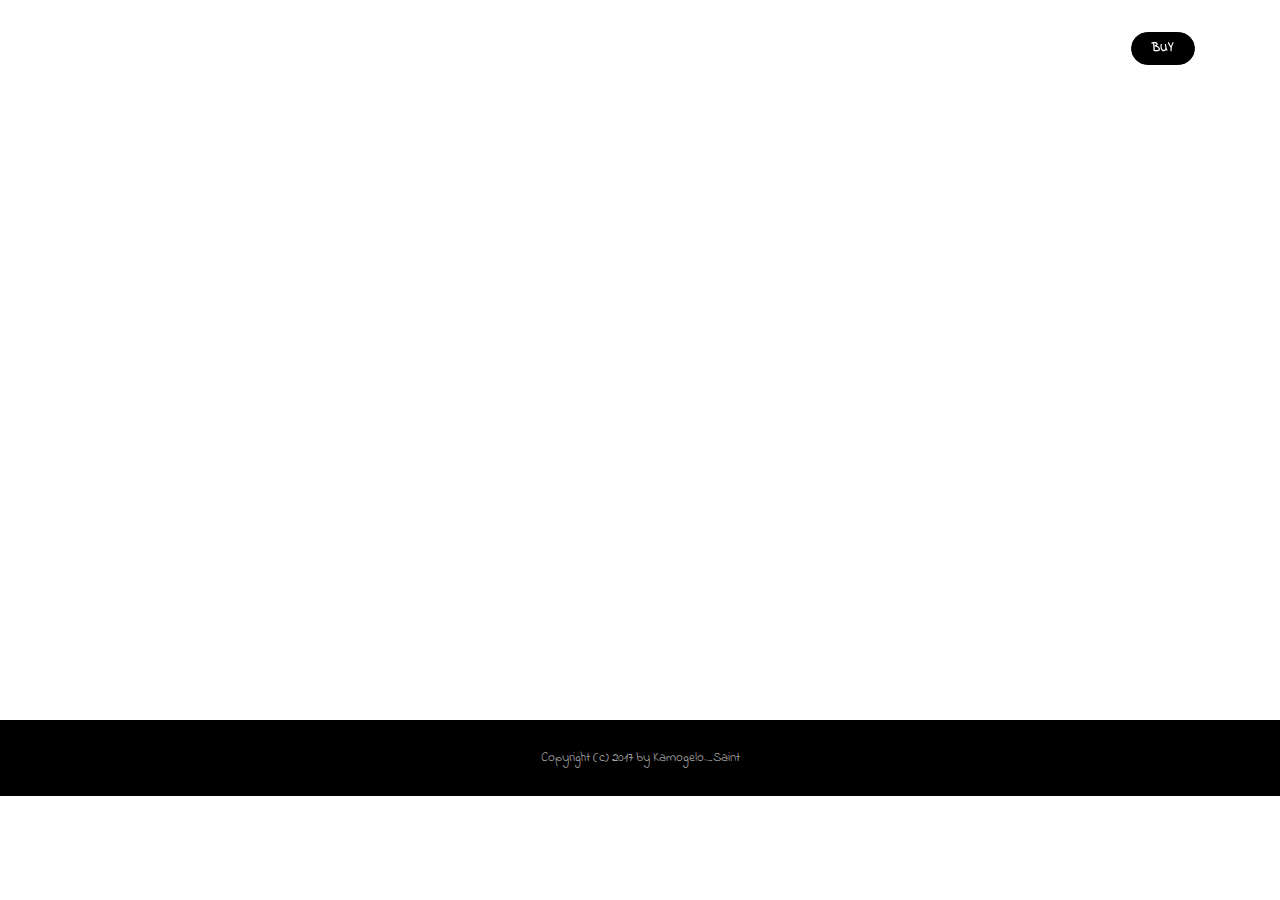
<file: index.html>
<!DOCTYPE html>
<html>
<head>
  <!-- Site made with Mobirise Website Builder v3.12.1, https://mobirise.com -->
  <meta charset="UTF-8">
  <meta http-equiv="X-UA-Compatible" content="IE=edge">
  <meta name="generator" content="Mobirise v3.12.1, mobirise.com">
  <meta name="viewport" content="width=device-width, initial-scale=1">
  <link rel="shortcut icon" href="file:///C:/Users/Seijin/Saint" type="image/x-icon">
  <meta name="description" content="main page with menu">
  <title>main</title>
  <link rel="stylesheet" href="https://fonts.googleapis.com/css?family=Lora:400,700,400italic,700italic&amp;subset=latin">
  <link rel="stylesheet" href="https://fonts.googleapis.com/css?family=Montserrat:400,700">
  <link rel="stylesheet" href="https://fonts.googleapis.com/css?family=Raleway:100,100i,200,200i,300,300i,400,400i,500,500i,600,600i,700,700i,800,800i,900,900i">
  <link rel="stylesheet" href="assets/bootstrap-material-design-font/css/material.css">
  <link rel="stylesheet" href="assets/web/assets/mobirise-icons/mobirise-icons.css">
  <link rel="stylesheet" href="assets/et-line-font-plugin/style.css">
  <link rel="stylesheet" href="assets/tether/tether.min.css">
  <link rel="stylesheet" href="assets/bootstrap/css/bootstrap.min.css">
  <link rel="stylesheet" href="assets/dropdown/css/style.css">
  <link rel="stylesheet" href="assets/animate.css/animate.min.css">
  <link rel="stylesheet" href="assets/theme/css/style.css">
  <link rel="stylesheet" href="assets/mobirise/css/mbr-additional.css" type="text/css">
  
  
  
</head>
<body>
<section id="ext_menu-n">

    <nav class="navbar navbar-dropdown bg-color transparent navbar-fixed-top">
        <div class="container">

            <div class="mbr-table">
                <div class="mbr-table-cell">

                    <div class="navbar-brand">
                        
                        <a class="navbar-caption" href="kamogelo-m.github.io">BRACKA Nation</a>
                    </div>

                </div>
                <div class="mbr-table-cell">

                    <button class="navbar-toggler pull-xs-right hidden-md-up" type="button" data-toggle="collapse" data-target="#exCollapsingNavbar">
                        <div class="hamburger-icon"></div>
                    </button>

                    <ul class="nav-dropdown collapse pull-xs-right nav navbar-nav navbar-toggleable-sm" id="exCollapsingNavbar"><li class="nav-item"><a class="nav-link link" href="index.html"></a></li><li class="nav-item dropdown open"><a class="nav-link link dropdown-toggle" href="#top" data-toggle="dropdown-submenu" aria-expanded="true">Features</a><div class="dropdown-menu"><a class="dropdown-item" href="audio.html">Audio</a><a class="dropdown-item" href="BRACKA.html" aria-expanded="false">Photography</a></div></li><li class="nav-item"><a class="nav-link link" href="index.html" aria-expanded="false"><span class="mbri-home mbr-iconfont mbr-iconfont-btn"></span>Home</a></li><li class="nav-item nav-btn"><a class="nav-link btn btn-primary" href="Purchase_Page.html">BUY</a></li></ul>
                    <button hidden="" class="navbar-toggler navbar-close" type="button" data-toggle="collapse" data-target="#exCollapsingNavbar">
                        <div class="close-icon"></div>
                    </button>

                </div>
            </div>

        </div>
    </nav>

</section>

<section class="engine"><a rel="external" href="https://mobirise.com">https://mobirise.com/</a></section><section class="mbr-section mbr-section-nopadding mbr-figure--caption-outside-bottom mbr-after-navbar" id="image1-38">
    <div class="mbr-figure">
        <div><iframe class="mbr-embedded-video" src="file:///C:/Users/Seijin/Desktop/07%20KayC_Tsipa%20Tsipa.mp3" width="1280" height="720" frameborder="0" allowfullscreen></iframe></div>
        
    </div>
</section>

<footer class="mbr-small-footer mbr-section mbr-section-nopadding" id="footer1-1w" style="background-color: rgb(0, 0, 0); padding-top: 1.75rem; padding-bottom: 1.75rem;">
    
    <div class="container">
        <p class="text-xs-center">Copyright (c) 2017 by Kamogelo_Saint</p>
    </div>
</footer>


  <script src="assets/web/assets/jquery/jquery.min.js"></script>
  <script src="assets/tether/tether.min.js"></script>
  <script src="assets/bootstrap/js/bootstrap.min.js"></script>
  <script src="assets/smooth-scroll/smooth-scroll.js"></script>
  <script src="assets/dropdown/js/script.min.js"></script>
  <script src="assets/touch-swipe/jquery.touch-swipe.min.js"></script>
  <script src="assets/viewport-checker/jquery.viewportchecker.js"></script>
  <script src="assets/theme/js/script.js"></script>
  
  
  <input name="animation" type="hidden">
  </body>
</html>
</file>
<file: assets/bootstrap-material-design-font/css/material.css>
@font-face {
  font-family: 'Material-Design-Icons';
  src: url('../fonts/Material-Design-Icons.eot?3ocs8m');
  src: url('../fonts/Material-Design-Icons.eot?#iefix3ocs8m') format('embedded-opentype'), url('../fonts/Material-Design-Icons.woff?3ocs8m') format('woff'), url('../fonts/Material-Design-Icons.ttf?3ocs8m') format('truetype'), url('../fonts/Material-Design-Icons.svg?3ocs8m#Material-Design-Icons') format('svg');
  font-weight: normal;
  font-style: normal;
}
[class^="mdi-"],
[class*="mdi-"] {
  speak: none;
  display: inline-block;
  font-style: normal;
  font-variant:normal;
  font-weight:normal;
  /*font-size:24px;*/
  line-height:1;
  font-family:'Material-Design-Icons' !important;
  text-rendering: auto;
  
  -webkit-font-smoothing: antialiased;
  -moz-osx-font-smoothing: grayscale;
  -webkit-transform: translate(0, 0);
      -ms-transform: translate(0, 0);
          transform: translate(0, 0);
}
[class^="mdi-"]:before,
[class*="mdi-"]:before {
  display: inline-block;
  speak: none;
  text-decoration: inherit;
}
[class^="mdi-"].pull-left,
[class*="mdi-"].pull-left {
  margin-right: .3em;
}
[class^="mdi-"].pull-right,
[class*="mdi-"].pull-right {
  margin-left: .3em;
}
[class^="mdi-"].mdi-lg:before,
[class*="mdi-"].mdi-lg:before,
[class^="mdi-"].mdi-lg:after,
[class*="mdi-"].mdi-lg:after {
  font-size: 1.33333333em;
  line-height: 0.75em;
  vertical-align: -15%;
}
[class^="mdi-"].mdi-2x:before,
[class*="mdi-"].mdi-2x:before,
[class^="mdi-"].mdi-2x:after,
[class*="mdi-"].mdi-2x:after {
  font-size: 2em;
}
[class^="mdi-"].mdi-3x:before,
[class*="mdi-"].mdi-3x:before,
[class^="mdi-"].mdi-3x:after,
[class*="mdi-"].mdi-3x:after {
  font-size: 3em;
}
[class^="mdi-"].mdi-4x:before,
[class*="mdi-"].mdi-4x:before,
[class^="mdi-"].mdi-4x:after,
[class*="mdi-"].mdi-4x:after {
  font-size: 4em;
}
[class^="mdi-"].mdi-5x:before,
[class*="mdi-"].mdi-5x:before,
[class^="mdi-"].mdi-5x:after,
[class*="mdi-"].mdi-5x:after {
  font-size: 5em;
}
[class^="mdi-device-signal-cellular-"]:after,
[class^="mdi-device-battery-"]:after,
[class^="mdi-device-battery-charging-"]:after,
[class^="mdi-device-signal-cellular-connected-no-internet-"]:after,
[class^="mdi-device-signal-wifi-"]:after,
[class^="mdi-device-signal-wifi-statusbar-not-connected"]:after,
.mdi-device-network-wifi:after {
  opacity: .3;
  position: absolute;
  left: 0;
  top: 0;
  z-index: 1;
  display: inline-block;
  speak: none;
  text-decoration: inherit;
}
[class^="mdi-device-signal-cellular-"]:after {
  content: "\e758";
}
[class^="mdi-device-battery-"]:after {
  content: "\e735";
}
[class^="mdi-device-battery-charging-"]:after {
  content: "\e733";
}
[class^="mdi-device-signal-cellular-connected-no-internet-"]:after {
  content: "\e75d";
}
[class^="mdi-device-signal-wifi-"]:after,
.mdi-device-network-wifi:after {
  content: "\e765";
}
[class^="mdi-device-signal-wifi-statusbasr-not-connected"]:after {
  content: "\e8f7";
}
.mdi-device-signal-cellular-off:after,
.mdi-device-signal-cellular-null:after,
.mdi-device-signal-cellular-no-sim:after,
.mdi-device-signal-wifi-off:after,
.mdi-device-signal-wifi-4-bar:after,
.mdi-device-signal-cellular-4-bar:after,
.mdi-device-battery-alert:after,
.mdi-device-signal-cellular-connected-no-internet-4-bar:after,
.mdi-device-battery-std:after,
.mdi-device-battery-full .mdi-device-battery-unknown:after {
  content: "";
}
.mdi-fw {
  width: 1.28571429em;
  text-align: center;
}
.mdi-ul {
  padding-left: 0;
  margin-left: 2.14285714em;
  list-style-type: none;
}
.mdi-ul > li {
  position: relative;
}
.mdi-li {
  position: absolute;
  left: -2.14285714em;
  width: 2.14285714em;
  top: 0.14285714em;
  text-align: center;
}
.mdi-li.mdi-lg {
  left: -1.85714286em;
}
.mdi-border {
  padding: .2em .25em .15em;
  border: solid 0.08em #eeeeee;
  border-radius: .1em;
}
.mdi-spin {
  -webkit-animation: mdi-spin 2s infinite linear;
  animation: mdi-spin 2s infinite linear;
  -webkit-transform-origin: 50% 50%;
  -ms-transform-origin: 50% 50%;
      transform-origin: 50% 50%;
}
.mdi-pulse {
  -webkit-animation: mdi-spin 1s steps(8) infinite;
  animation: mdi-spin 1s steps(8) infinite;
  -webkit-transform-origin: 50% 50%;
  -ms-transform-origin: 50% 50%;
      transform-origin: 50% 50%;
}
@-webkit-keyframes mdi-spin {
  0% {
    -webkit-transform: rotate(0deg);
    transform: rotate(0deg);
  }
  100% {
    -webkit-transform: rotate(359deg);
    transform: rotate(359deg);
  }
}
@keyframes mdi-spin {
  0% {
    -webkit-transform: rotate(0deg);
    transform: rotate(0deg);
  }
  100% {
    -webkit-transform: rotate(359deg);
    transform: rotate(359deg);
  }
}
.mdi-rotate-90 {
  filter: progid:DXImageTransform.Microsoft.BasicImage(rotation=1);
  -webkit-transform: rotate(90deg);
  -ms-transform: rotate(90deg);
  transform: rotate(90deg);
}
.mdi-rotate-180 {
  filter: progid:DXImageTransform.Microsoft.BasicImage(rotation=2);
  -webkit-transform: rotate(180deg);
  -ms-transform: rotate(180deg);
  transform: rotate(180deg);
}
.mdi-rotate-270 {
  filter: progid:DXImageTransform.Microsoft.BasicImage(rotation=3);
  -webkit-transform: rotate(270deg);
  -ms-transform: rotate(270deg);
  transform: rotate(270deg);
}
.mdi-flip-horizontal {
  filter: progid:DXImageTransform.Microsoft.BasicImage(rotation=0, mirror=1);
  -webkit-transform: scale(-1, 1);
  -ms-transform: scale(-1, 1);
  transform: scale(-1, 1);
}
.mdi-flip-vertical {
  filter: progid:DXImageTransform.Microsoft.BasicImage(rotation=2, mirror=1);
  -webkit-transform: scale(1, -1);
  -ms-transform: scale(1, -1);
  transform: scale(1, -1);
}
:root .mdi-rotate-90,
:root .mdi-rotate-180,
:root .mdi-rotate-270,
:root .mdi-flip-horizontal,
:root .mdi-flip-vertical {
  -webkit-filter: none;
          filter: none;
}
.mdi-stack {
  position: relative;
  display: inline-block;
  width: 2em;
  height: 2em;
  line-height: 2em;
  vertical-align: middle;
}
.mdi-stack-1x,
.mdi-stack-2x {
  position: absolute;
  left: 0;
  width: 100%;
  text-align: center;
}
.mdi-stack-1x {
  line-height: inherit;
}
.mdi-stack-2x {
  font-size: 2em;
}
.mdi-inverse {
  color: #ffffff;
}
/* Start Icons */
.mdi-action-3d-rotation:before {
  content: "\e600";
}
.mdi-action-accessibility:before {
  content: "\e601";
}
.mdi-action-account-balance-wallet:before {
  content: "\e602";
}
.mdi-action-account-balance:before {
  content: "\e603";
}
.mdi-action-account-box:before {
  content: "\e604";
}
.mdi-action-account-child:before {
  content: "\e605";
}
.mdi-action-account-circle:before {
  content: "\e606";
}
.mdi-action-add-shopping-cart:before {
  content: "\e607";
}
.mdi-action-alarm-add:before {
  content: "\e608";
}
.mdi-action-alarm-off:before {
  content: "\e609";
}
.mdi-action-alarm-on:before {
  content: "\e60a";
}
.mdi-action-alarm:before {
  content: "\e60b";
}
.mdi-action-android:before {
  content: "\e60c";
}
.mdi-action-announcement:before {
  content: "\e60d";
}
.mdi-action-aspect-ratio:before {
  content: "\e60e";
}
.mdi-action-assessment:before {
  content: "\e60f";
}
.mdi-action-assignment-ind:before {
  content: "\e610";
}
.mdi-action-assignment-late:before {
  content: "\e611";
}
.mdi-action-assignment-return:before {
  content: "\e612";
}
.mdi-action-assignment-returned:before {
  content: "\e613";
}
.mdi-action-assignment-turned-in:before {
  content: "\e614";
}
.mdi-action-assignment:before {
  content: "\e615";
}
.mdi-action-autorenew:before {
  content: "\e616";
}
.mdi-action-backup:before {
  content: "\e617";
}
.mdi-action-book:before {
  content: "\e618";
}
.mdi-action-bookmark-outline:before {
  content: "\e619";
}
.mdi-action-bookmark:before {
  content: "\e61a";
}
.mdi-action-bug-report:before {
  content: "\e61b";
}
.mdi-action-cached:before {
  content: "\e61c";
}
.mdi-action-check-circle:before {
  content: "\e61d";
}
.mdi-action-class:before {
  content: "\e61e";
}
.mdi-action-credit-card:before {
  content: "\e61f";
}
.mdi-action-dashboard:before {
  content: "\e620";
}
.mdi-action-delete:before {
  content: "\e621";
}
.mdi-action-description:before {
  content: "\e622";
}
.mdi-action-dns:before {
  content: "\e623";
}
.mdi-action-done-all:before {
  content: "\e624";
}
.mdi-action-done:before {
  content: "\e625";
}
.mdi-action-event:before {
  content: "\e626";
}
.mdi-action-exit-to-app:before {
  content: "\e627";
}
.mdi-action-explore:before {
  content: "\e628";
}
.mdi-action-extension:before {
  content: "\e629";
}
.mdi-action-face-unlock:before {
  content: "\e62a";
}
.mdi-action-favorite-outline:before {
  content: "\e62b";
}
.mdi-action-favorite:before {
  content: "\e62c";
}
.mdi-action-find-in-page:before {
  content: "\e62d";
}
.mdi-action-find-replace:before {
  content: "\e62e";
}
.mdi-action-flip-to-back:before {
  content: "\e62f";
}
.mdi-action-flip-to-front:before {
  content: "\e630";
}
.mdi-action-get-app:before {
  content: "\e631";
}
.mdi-action-grade:before {
  content: "\e632";
}
.mdi-action-group-work:before {
  content: "\e633";
}
.mdi-action-help:before {
  content: "\e634";
}
.mdi-action-highlight-remove:before {
  content: "\e635";
}
.mdi-action-history:before {
  content: "\e636";
}
.mdi-action-home:before {
  content: "\e637";
}
.mdi-action-https:before {
  content: "\e638";
}
.mdi-action-info-outline:before {
  content: "\e639";
}
.mdi-action-info:before {
  content: "\e63a";
}
.mdi-action-input:before {
  content: "\e63b";
}
.mdi-action-invert-colors:before {
  content: "\e63c";
}
.mdi-action-label-outline:before {
  content: "\e63d";
}
.mdi-action-label:before {
  content: "\e63e";
}
.mdi-action-language:before {
  content: "\e63f";
}
.mdi-action-launch:before {
  content: "\e640";
}
.mdi-action-list:before {
  content: "\e641";
}
.mdi-action-lock-open:before {
  content: "\e642";
}
.mdi-action-lock-outline:before {
  content: "\e643";
}
.mdi-action-lock:before {
  content: "\e644";
}
.mdi-action-loyalty:before {
  content: "\e645";
}
.mdi-action-markunread-mailbox:before {
  content: "\e646";
}
.mdi-action-note-add:before {
  content: "\e647";
}
.mdi-action-open-in-browser:before {
  content: "\e648";
}
.mdi-action-open-in-new:before {
  content: "\e649";
}
.mdi-action-open-with:before {
  content: "\e64a";
}
.mdi-action-pageview:before {
  content: "\e64b";
}
.mdi-action-payment:before {
  content: "\e64c";
}
.mdi-action-perm-camera-mic:before {
  content: "\e64d";
}
.mdi-action-perm-contact-cal:before {
  content: "\e64e";
}
.mdi-action-perm-data-setting:before {
  content: "\e64f";
}
.mdi-action-perm-device-info:before {
  content: "\e650";
}
.mdi-action-perm-identity:before {
  content: "\e651";
}
.mdi-action-perm-media:before {
  content: "\e652";
}
.mdi-action-perm-phone-msg:before {
  content: "\e653";
}
.mdi-action-perm-scan-wifi:before {
  content: "\e654";
}
.mdi-action-picture-in-picture:before {
  content: "\e655";
}
.mdi-action-polymer:before {
  content: "\e656";
}
.mdi-action-print:before {
  content: "\e657";
}
.mdi-action-query-builder:before {
  content: "\e658";
}
.mdi-action-question-answer:before {
  content: "\e659";
}
.mdi-action-receipt:before {
  content: "\e65a";
}
.mdi-action-redeem:before {
  content: "\e65b";
}
.mdi-action-reorder:before {
  content: "\e65c";
}
.mdi-action-report-problem:before {
  content: "\e65d";
}
.mdi-action-restore:before {
  content: "\e65e";
}
.mdi-action-room:before {
  content: "\e65f";
}
.mdi-action-schedule:before {
  content: "\e660";
}
.mdi-action-search:before {
  content: "\e661";
}
.mdi-action-settings-applications:before {
  content: "\e662";
}
.mdi-action-settings-backup-restore:before {
  content: "\e663";
}
.mdi-action-settings-bluetooth:before {
  content: "\e664";
}
.mdi-action-settings-cell:before {
  content: "\e665";
}
.mdi-action-settings-display:before {
  content: "\e666";
}
.mdi-action-settings-ethernet:before {
  content: "\e667";
}
.mdi-action-settings-input-antenna:before {
  content: "\e668";
}
.mdi-action-settings-input-component:before {
  content: "\e669";
}
.mdi-action-settings-input-composite:before {
  content: "\e66a";
}
.mdi-action-settings-input-hdmi:before {
  content: "\e66b";
}
.mdi-action-settings-input-svideo:before {
  content: "\e66c";
}
.mdi-action-settings-overscan:before {
  content: "\e66d";
}
.mdi-action-settings-phone:before {
  content: "\e66e";
}
.mdi-action-settings-power:before {
  content: "\e66f";
}
.mdi-action-settings-remote:before {
  content: "\e670";
}
.mdi-action-settings-voice:before {
  content: "\e671";
}
.mdi-action-settings:before {
  content: "\e672";
}
.mdi-action-shop-two:before {
  content: "\e673";
}
.mdi-action-shop:before {
  content: "\e674";
}
.mdi-action-shopping-basket:before {
  content: "\e675";
}
.mdi-action-shopping-cart:before {
  content: "\e676";
}
.mdi-action-speaker-notes:before {
  content: "\e677";
}
.mdi-action-spellcheck:before {
  content: "\e678";
}
.mdi-action-star-rate:before {
  content: "\e679";
}
.mdi-action-stars:before {
  content: "\e67a";
}
.mdi-action-store:before {
  content: "\e67b";
}
.mdi-action-subject:before {
  content: "\e67c";
}
.mdi-action-supervisor-account:before {
  content: "\e67d";
}
.mdi-action-swap-horiz:before {
  content: "\e67e";
}
.mdi-action-swap-vert-circle:before {
  content: "\e67f";
}
.mdi-action-swap-vert:before {
  content: "\e680";
}
.mdi-action-system-update-tv:before {
  content: "\e681";
}
.mdi-action-tab-unselected:before {
  content: "\e682";
}
.mdi-action-tab:before {
  content: "\e683";
}
.mdi-action-theaters:before {
  content: "\e684";
}
.mdi-action-thumb-down:before {
  content: "\e685";
}
.mdi-action-thumb-up:before {
  content: "\e686";
}
.mdi-action-thumbs-up-down:before {
  content: "\e687";
}
.mdi-action-toc:before {
  content: "\e688";
}
.mdi-action-today:before {
  content: "\e689";
}
.mdi-action-track-changes:before {
  content: "\e68a";
}
.mdi-action-translate:before {
  content: "\e68b";
}
.mdi-action-trending-down:before {
  content: "\e68c";
}
.mdi-action-trending-neutral:before {
  content: "\e68d";
}
.mdi-action-trending-up:before {
  content: "\e68e";
}
.mdi-action-turned-in-not:before {
  content: "\e68f";
}
.mdi-action-turned-in:before {
  content: "\e690";
}
.mdi-action-verified-user:before {
  content: "\e691";
}
.mdi-action-view-agenda:before {
  content: "\e692";
}
.mdi-action-view-array:before {
  content: "\e693";
}
.mdi-action-view-carousel:before {
  content: "\e694";
}
.mdi-action-view-column:before {
  content: "\e695";
}
.mdi-action-view-day:before {
  content: "\e696";
}
.mdi-action-view-headline:before {
  content: "\e697";
}
.mdi-action-view-list:before {
  content: "\e698";
}
.mdi-action-view-module:before {
  content: "\e699";
}
.mdi-action-view-quilt:before {
  content: "\e69a";
}
.mdi-action-view-stream:before {
  content: "\e69b";
}
.mdi-action-view-week:before {
  content: "\e69c";
}
.mdi-action-visibility-off:before {
  content: "\e69d";
}
.mdi-action-visibility:before {
  content: "\e69e";
}
.mdi-action-wallet-giftcard:before {
  content: "\e69f";
}
.mdi-action-wallet-membership:before {
  content: "\e6a0";
}
.mdi-action-wallet-travel:before {
  content: "\e6a1";
}
.mdi-action-work:before {
  content: "\e6a2";
}
.mdi-alert-error:before {
  content: "\e6a3";
}
.mdi-alert-warning:before {
  content: "\e6a4";
}
.mdi-av-album:before {
  content: "\e6a5";
}
.mdi-av-closed-caption:before {
  content: "\e6a6";
}
.mdi-av-equalizer:before {
  content: "\e6a7";
}
.mdi-av-explicit:before {
  content: "\e6a8";
}
.mdi-av-fast-forward:before {
  content: "\e6a9";
}
.mdi-av-fast-rewind:before {
  content: "\e6aa";
}
.mdi-av-games:before {
  content: "\e6ab";
}
.mdi-av-hearing:before {
  content: "\e6ac";
}
.mdi-av-high-quality:before {
  content: "\e6ad";
}
.mdi-av-loop:before {
  content: "\e6ae";
}
.mdi-av-mic-none:before {
  content: "\e6af";
}
.mdi-av-mic-off:before {
  content: "\e6b0";
}
.mdi-av-mic:before {
  content: "\e6b1";
}
.mdi-av-movie:before {
  content: "\e6b2";
}
.mdi-av-my-library-add:before {
  content: "\e6b3";
}
.mdi-av-my-library-books:before {
  content: "\e6b4";
}
.mdi-av-my-library-music:before {
  content: "\e6b5";
}
.mdi-av-new-releases:before {
  content: "\e6b6";
}
.mdi-av-not-interested:before {
  content: "\e6b7";
}
.mdi-av-pause-circle-fill:before {
  content: "\e6b8";
}
.mdi-av-pause-circle-outline:before {
  content: "\e6b9";
}
.mdi-av-pause:before {
  content: "\e6ba";
}
.mdi-av-play-arrow:before {
  content: "\e6bb";
}
.mdi-av-play-circle-fill:before {
  content: "\e6bc";
}
.mdi-av-play-circle-outline:before {
  content: "\e6bd";
}
.mdi-av-play-shopping-bag:before {
  content: "\e6be";
}
.mdi-av-playlist-add:before {
  content: "\e6bf";
}
.mdi-av-queue-music:before {
  content: "\e6c0";
}
.mdi-av-queue:before {
  content: "\e6c1";
}
.mdi-av-radio:before {
  content: "\e6c2";
}
.mdi-av-recent-actors:before {
  content: "\e6c3";
}
.mdi-av-repeat-one:before {
  content: "\e6c4";
}
.mdi-av-repeat:before {
  content: "\e6c5";
}
.mdi-av-replay:before {
  content: "\e6c6";
}
.mdi-av-shuffle:before {
  content: "\e6c7";
}
.mdi-av-skip-next:before {
  content: "\e6c8";
}
.mdi-av-skip-previous:before {
  content: "\e6c9";
}
.mdi-av-snooze:before {
  content: "\e6ca";
}
.mdi-av-stop:before {
  content: "\e6cb";
}
.mdi-av-subtitles:before {
  content: "\e6cc";
}
.mdi-av-surround-sound:before {
  content: "\e6cd";
}
.mdi-av-timer:before {
  content: "\e6ce";
}
.mdi-av-video-collection:before {
  content: "\e6cf";
}
.mdi-av-videocam-off:before {
  content: "\e6d0";
}
.mdi-av-videocam:before {
  content: "\e6d1";
}
.mdi-av-volume-down:before {
  content: "\e6d2";
}
.mdi-av-volume-mute:before {
  content: "\e6d3";
}
.mdi-av-volume-off:before {
  content: "\e6d4";
}
.mdi-av-volume-up:before {
  content: "\e6d5";
}
.mdi-av-web:before {
  content: "\e6d6";
}
.mdi-communication-business:before {
  content: "\e6d7";
}
.mdi-communication-call-end:before {
  content: "\e6d8";
}
.mdi-communication-call-made:before {
  content: "\e6d9";
}
.mdi-communication-call-merge:before {
  content: "\e6da";
}
.mdi-communication-call-missed:before {
  content: "\e6db";
}
.mdi-communication-call-received:before {
  content: "\e6dc";
}
.mdi-communication-call-split:before {
  content: "\e6dd";
}
.mdi-communication-call:before {
  content: "\e6de";
}
.mdi-communication-chat:before {
  content: "\e6df";
}
.mdi-communication-clear-all:before {
  content: "\e6e0";
}
.mdi-communication-comment:before {
  content: "\e6e1";
}
.mdi-communication-contacts:before {
  content: "\e6e2";
}
.mdi-communication-dialer-sip:before {
  content: "\e6e3";
}
.mdi-communication-dialpad:before {
  content: "\e6e4";
}
.mdi-communication-dnd-on:before {
  content: "\e6e5";
}
.mdi-communication-email:before {
  content: "\e6e6";
}
.mdi-communication-forum:before {
  content: "\e6e7";
}
.mdi-communication-import-export:before {
  content: "\e6e8";
}
.mdi-communication-invert-colors-off:before {
  content: "\e6e9";
}
.mdi-communication-invert-colors-on:before {
  content: "\e6ea";
}
.mdi-communication-live-help:before {
  content: "\e6eb";
}
.mdi-communication-location-off:before {
  content: "\e6ec";
}
.mdi-communication-location-on:before {
  content: "\e6ed";
}
.mdi-communication-message:before {
  content: "\e6ee";
}
.mdi-communication-messenger:before {
  content: "\e6ef";
}
.mdi-communication-no-sim:before {
  content: "\e6f0";
}
.mdi-communication-phone:before {
  content: "\e6f1";
}
.mdi-communication-portable-wifi-off:before {
  content: "\e6f2";
}
.mdi-communication-quick-contacts-dialer:before {
  content: "\e6f3";
}
.mdi-communication-quick-contacts-mail:before {
  content: "\e6f4";
}
.mdi-communication-ring-volume:before {
  content: "\e6f5";
}
.mdi-communication-stay-current-landscape:before {
  content: "\e6f6";
}
.mdi-communication-stay-current-portrait:before {
  content: "\e6f7";
}
.mdi-communication-stay-primary-landscape:before {
  content: "\e6f8";
}
.mdi-communication-stay-primary-portrait:before {
  content: "\e6f9";
}
.mdi-communication-swap-calls:before {
  content: "\e6fa";
}
.mdi-communication-textsms:before {
  content: "\e6fb";
}
.mdi-communication-voicemail:before {
  content: "\e6fc";
}
.mdi-communication-vpn-key:before {
  content: "\e6fd";
}
.mdi-content-add-box:before {
  content: "\e6fe";
}
.mdi-content-add-circle-outline:before {
  content: "\e6ff";
}
.mdi-content-add-circle:before {
  content: "\e700";
}
.mdi-content-add:before {
  content: "\e701";
}
.mdi-content-archive:before {
  content: "\e702";
}
.mdi-content-backspace:before {
  content: "\e703";
}
.mdi-content-block:before {
  content: "\e704";
}
.mdi-content-clear:before {
  content: "\e705";
}
.mdi-content-content-copy:before {
  content: "\e706";
}
.mdi-content-content-cut:before {
  content: "\e707";
}
.mdi-content-content-paste:before {
  content: "\e708";
}
.mdi-content-create:before {
  content: "\e709";
}
.mdi-content-drafts:before {
  content: "\e70a";
}
.mdi-content-filter-list:before {
  content: "\e70b";
}
.mdi-content-flag:before {
  content: "\e70c";
}
.mdi-content-forward:before {
  content: "\e70d";
}
.mdi-content-gesture:before {
  content: "\e70e";
}
.mdi-content-inbox:before {
  content: "\e70f";
}
.mdi-content-link:before {
  content: "\e710";
}
.mdi-content-mail:before {
  content: "\e711";
}
.mdi-content-markunread:before {
  content: "\e712";
}
.mdi-content-redo:before {
  content: "\e713";
}
.mdi-content-remove-circle-outline:before {
  content: "\e714";
}
.mdi-content-remove-circle:before {
  content: "\e715";
}
.mdi-content-remove:before {
  content: "\e716";
}
.mdi-content-reply-all:before {
  content: "\e717";
}
.mdi-content-reply:before {
  content: "\e718";
}
.mdi-content-report:before {
  content: "\e719";
}
.mdi-content-save:before {
  content: "\e71a";
}
.mdi-content-select-all:before {
  content: "\e71b";
}
.mdi-content-send:before {
  content: "\e71c";
}
.mdi-content-sort:before {
  content: "\e71d";
}
.mdi-content-text-format:before {
  content: "\e71e";
}
.mdi-content-undo:before {
  content: "\e71f";
}
.mdi-editor-attach-file:before {
  content: "\e776";
}
.mdi-editor-attach-money:before {
  content: "\e777";
}
.mdi-editor-border-all:before {
  content: "\e778";
}
.mdi-editor-border-bottom:before {
  content: "\e779";
}
.mdi-editor-border-clear:before {
  content: "\e77a";
}
.mdi-editor-border-color:before {
  content: "\e77b";
}
.mdi-editor-border-horizontal:before {
  content: "\e77c";
}
.mdi-editor-border-inner:before {
  content: "\e77d";
}
.mdi-editor-border-left:before {
  content: "\e77e";
}
.mdi-editor-border-outer:before {
  content: "\e77f";
}
.mdi-editor-border-right:before {
  content: "\e780";
}
.mdi-editor-border-style:before {
  content: "\e781";
}
.mdi-editor-border-top:before {
  content: "\e782";
}
.mdi-editor-border-vertical:before {
  content: "\e783";
}
.mdi-editor-format-align-center:before {
  content: "\e784";
}
.mdi-editor-format-align-justify:before {
  content: "\e785";
}
.mdi-editor-format-align-left:before {
  content: "\e786";
}
.mdi-editor-format-align-right:before {
  content: "\e787";
}
.mdi-editor-format-bold:before {
  content: "\e788";
}
.mdi-editor-format-clear:before {
  content: "\e789";
}
.mdi-editor-format-color-fill:before {
  content: "\e78a";
}
.mdi-editor-format-color-reset:before {
  content: "\e78b";
}
.mdi-editor-format-color-text:before {
  content: "\e78c";
}
.mdi-editor-format-indent-decrease:before {
  content: "\e78d";
}
.mdi-editor-format-indent-increase:before {
  content: "\e78e";
}
.mdi-editor-format-italic:before {
  content: "\e78f";
}
.mdi-editor-format-line-spacing:before {
  content: "\e790";
}
.mdi-editor-format-list-bulleted:before {
  content: "\e791";
}
.mdi-editor-format-list-numbered:before {
  content: "\e792";
}
.mdi-editor-format-paint:before {
  content: "\e793";
}
.mdi-editor-format-quote:before {
  content: "\e794";
}
.mdi-editor-format-size:before {
  content: "\e795";
}
.mdi-editor-format-strikethrough:before {
  content: "\e796";
}
.mdi-editor-format-textdirection-l-to-r:before {
  content: "\e797";
}
.mdi-editor-format-textdirection-r-to-l:before {
  content: "\e798";
}
.mdi-editor-format-underline:before {
  content: "\e799";
}
.mdi-editor-functions:before {
  content: "\e79a";
}
.mdi-editor-insert-chart:before {
  content: "\e79b";
}
.mdi-editor-insert-comment:before {
  content: "\e79c";
}
.mdi-editor-insert-drive-file:before {
  content: "\e79d";
}
.mdi-editor-insert-emoticon:before {
  content: "\e79e";
}
.mdi-editor-insert-invitation:before {
  content: "\e79f";
}
.mdi-editor-insert-link:before {
  content: "\e7a0";
}
.mdi-editor-insert-photo:before {
  content: "\e7a1";
}
.mdi-editor-merge-type:before {
  content: "\e7a2";
}
.mdi-editor-mode-comment:before {
  content: "\e7a3";
}
.mdi-editor-mode-edit:before {
  content: "\e7a4";
}
.mdi-editor-publish:before {
  content: "\e7a5";
}
.mdi-editor-vertical-align-bottom:before {
  content: "\e7a6";
}
.mdi-editor-vertical-align-center:before {
  content: "\e7a7";
}
.mdi-editor-vertical-align-top:before {
  content: "\e7a8";
}
.mdi-editor-wrap-text:before {
  content: "\e7a9";
}
.mdi-file-attachment:before {
  content: "\e7aa";
}
.mdi-file-cloud-circle:before {
  content: "\e7ab";
}
.mdi-file-cloud-done:before {
  content: "\e7ac";
}
.mdi-file-cloud-download:before {
  content: "\e7ad";
}
.mdi-file-cloud-off:before {
  content: "\e7ae";
}
.mdi-file-cloud-queue:before {
  content: "\e7af";
}
.mdi-file-cloud-upload:before {
  content: "\e7b0";
}
.mdi-file-cloud:before {
  content: "\e7b1";
}
.mdi-file-file-download:before {
  content: "\e7b2";
}
.mdi-file-file-upload:before {
  content: "\e7b3";
}
.mdi-file-folder-open:before {
  content: "\e7b4";
}
.mdi-file-folder-shared:before {
  content: "\e7b5";
}
.mdi-file-folder:before {
  content: "\e7b6";
}
.mdi-device-access-alarm:before {
  content: "\e720";
}
.mdi-device-access-alarms:before {
  content: "\e721";
}
.mdi-device-access-time:before {
  content: "\e722";
}
.mdi-device-add-alarm:before {
  content: "\e723";
}
.mdi-device-airplanemode-off:before {
  content: "\e724";
}
.mdi-device-airplanemode-on:before {
  content: "\e725";
}
.mdi-device-battery-20:before {
  content: "\e726";
}
.mdi-device-battery-30:before {
  content: "\e727";
}
.mdi-device-battery-50:before {
  content: "\e728";
}
.mdi-device-battery-60:before {
  content: "\e729";
}
.mdi-device-battery-80:before {
  content: "\e72a";
}
.mdi-device-battery-90:before {
  content: "\e72b";
}
.mdi-device-battery-alert:before {
  content: "\e72c";
}
.mdi-device-battery-charging-20:before {
  content: "\e72d";
}
.mdi-device-battery-charging-30:before {
  content: "\e72e";
}
.mdi-device-battery-charging-50:before {
  content: "\e72f";
}
.mdi-device-battery-charging-60:before {
  content: "\e730";
}
.mdi-device-battery-charging-80:before {
  content: "\e731";
}
.mdi-device-battery-charging-90:before {
  content: "\e732";
}
.mdi-device-battery-charging-full:before {
  content: "\e733";
}
.mdi-device-battery-full:before {
  content: "\e734";
}
.mdi-device-battery-std:before {
  content: "\e735";
}
.mdi-device-battery-unknown:before {
  content: "\e736";
}
.mdi-device-bluetooth-connected:before {
  content: "\e737";
}
.mdi-device-bluetooth-disabled:before {
  content: "\e738";
}
.mdi-device-bluetooth-searching:before {
  content: "\e739";
}
.mdi-device-bluetooth:before {
  content: "\e73a";
}
.mdi-device-brightness-auto:before {
  content: "\e73b";
}
.mdi-device-brightness-high:before {
  content: "\e73c";
}
.mdi-device-brightness-low:before {
  content: "\e73d";
}
.mdi-device-brightness-medium:before {
  content: "\e73e";
}
.mdi-device-data-usage:before {
  content: "\e73f";
}
.mdi-device-developer-mode:before {
  content: "\e740";
}
.mdi-device-devices:before {
  content: "\e741";
}
.mdi-device-dvr:before {
  content: "\e742";
}
.mdi-device-gps-fixed:before {
  content: "\e743";
}
.mdi-device-gps-not-fixed:before {
  content: "\e744";
}
.mdi-device-gps-off:before {
  content: "\e745";
}
.mdi-device-location-disabled:before {
  content: "\e746";
}
.mdi-device-location-searching:before {
  content: "\e747";
}
.mdi-device-multitrack-audio:before {
  content: "\e748";
}
.mdi-device-network-cell:before {
  content: "\e749";
}
.mdi-device-network-wifi:before {
  content: "\e74a";
}
.mdi-device-nfc:before {
  content: "\e74b";
}
.mdi-device-now-wallpaper:before {
  content: "\e74c";
}
.mdi-device-now-widgets:before {
  content: "\e74d";
}
.mdi-device-screen-lock-landscape:before {
  content: "\e74e";
}
.mdi-device-screen-lock-portrait:before {
  content: "\e74f";
}
.mdi-device-screen-lock-rotation:before {
  content: "\e750";
}
.mdi-device-screen-rotation:before {
  content: "\e751";
}
.mdi-device-sd-storage:before {
  content: "\e752";
}
.mdi-device-settings-system-daydream:before {
  content: "\e753";
}
.mdi-device-signal-cellular-0-bar:before {
  content: "\e754";
}
.mdi-device-signal-cellular-1-bar:before {
  content: "\e755";
}
.mdi-device-signal-cellular-2-bar:before {
  content: "\e756";
}
.mdi-device-signal-cellular-3-bar:before {
  content: "\e757";
}
.mdi-device-signal-cellular-4-bar:before {
  content: "\e758";
}
.mdi-signal-wifi-statusbar-connected-no-internet-after:before {
  content: "\e8f6";
}
.mdi-device-signal-cellular-connected-no-internet-0-bar:before {
  content: "\e759";
}
.mdi-device-signal-cellular-connected-no-internet-1-bar:before {
  content: "\e75a";
}
.mdi-device-signal-cellular-connected-no-internet-2-bar:before {
  content: "\e75b";
}
.mdi-device-signal-cellular-connected-no-internet-3-bar:before {
  content: "\e75c";
}
.mdi-device-signal-cellular-connected-no-internet-4-bar:before {
  content: "\e75d";
}
.mdi-device-signal-cellular-no-sim:before {
  content: "\e75e";
}
.mdi-device-signal-cellular-null:before {
  content: "\e75f";
}
.mdi-device-signal-cellular-off:before {
  content: "\e760";
}
.mdi-device-signal-wifi-0-bar:before {
  content: "\e761";
}
.mdi-device-signal-wifi-1-bar:before {
  content: "\e762";
}
.mdi-device-signal-wifi-2-bar:before {
  content: "\e763";
}
.mdi-device-signal-wifi-3-bar:before {
  content: "\e764";
}
.mdi-device-signal-wifi-4-bar:before {
  content: "\e765";
}
.mdi-device-signal-wifi-off:before {
  content: "\e766";
}
.mdi-device-signal-wifi-statusbar-1-bar:before {
  content: "\e767";
}
.mdi-device-signal-wifi-statusbar-2-bar:before {
  content: "\e768";
}
.mdi-device-signal-wifi-statusbar-3-bar:before {
  content: "\e769";
}
.mdi-device-signal-wifi-statusbar-4-bar:before {
  content: "\e76a";
}
.mdi-device-signal-wifi-statusbar-connected-no-internet-:before {
  content: "\e76b";
}
.mdi-device-signal-wifi-statusbar-connected-no-internet:before {
  content: "\e76f";
}
.mdi-device-signal-wifi-statusbar-connected-no-internet-2:before {
  content: "\e76c";
}
.mdi-device-signal-wifi-statusbar-connected-no-internet-3:before {
  content: "\e76d";
}
.mdi-device-signal-wifi-statusbar-connected-no-internet-4:before {
  content: "\e76e";
}
.mdi-signal-wifi-statusbar-not-connected-after:before {
  content: "\e8f7";
}
.mdi-device-signal-wifi-statusbar-not-connected:before {
  content: "\e770";
}
.mdi-device-signal-wifi-statusbar-null:before {
  content: "\e771";
}
.mdi-device-storage:before {
  content: "\e772";
}
.mdi-device-usb:before {
  content: "\e773";
}
.mdi-device-wifi-lock:before {
  content: "\e774";
}
.mdi-device-wifi-tethering:before {
  content: "\e775";
}
.mdi-hardware-cast-connected:before {
  content: "\e7b7";
}
.mdi-hardware-cast:before {
  content: "\e7b8";
}
.mdi-hardware-computer:before {
  content: "\e7b9";
}
.mdi-hardware-desktop-mac:before {
  content: "\e7ba";
}
.mdi-hardware-desktop-windows:before {
  content: "\e7bb";
}
.mdi-hardware-dock:before {
  content: "\e7bc";
}
.mdi-hardware-gamepad:before {
  content: "\e7bd";
}
.mdi-hardware-headset-mic:before {
  content: "\e7be";
}
.mdi-hardware-headset:before {
  content: "\e7bf";
}
.mdi-hardware-keyboard-alt:before {
  content: "\e7c0";
}
.mdi-hardware-keyboard-arrow-down:before {
  content: "\e7c1";
}
.mdi-hardware-keyboard-arrow-left:before {
  content: "\e7c2";
}
.mdi-hardware-keyboard-arrow-right:before {
  content: "\e7c3";
}
.mdi-hardware-keyboard-arrow-up:before {
  content: "\e7c4";
}
.mdi-hardware-keyboard-backspace:before {
  content: "\e7c5";
}
.mdi-hardware-keyboard-capslock:before {
  content: "\e7c6";
}
.mdi-hardware-keyboard-control:before {
  content: "\e7c7";
}
.mdi-hardware-keyboard-hide:before {
  content: "\e7c8";
}
.mdi-hardware-keyboard-return:before {
  content: "\e7c9";
}
.mdi-hardware-keyboard-tab:before {
  content: "\e7ca";
}
.mdi-hardware-keyboard-voice:before {
  content: "\e7cb";
}
.mdi-hardware-keyboard:before {
  content: "\e7cc";
}
.mdi-hardware-laptop-chromebook:before {
  content: "\e7cd";
}
.mdi-hardware-laptop-mac:before {
  content: "\e7ce";
}
.mdi-hardware-laptop-windows:before {
  content: "\e7cf";
}
.mdi-hardware-laptop:before {
  content: "\e7d0";
}
.mdi-hardware-memory:before {
  content: "\e7d1";
}
.mdi-hardware-mouse:before {
  content: "\e7d2";
}
.mdi-hardware-phone-android:before {
  content: "\e7d3";
}
.mdi-hardware-phone-iphone:before {
  content: "\e7d4";
}
.mdi-hardware-phonelink-off:before {
  content: "\e7d5";
}
.mdi-hardware-phonelink:before {
  content: "\e7d6";
}
.mdi-hardware-security:before {
  content: "\e7d7";
}
.mdi-hardware-sim-card:before {
  content: "\e7d8";
}
.mdi-hardware-smartphone:before {
  content: "\e7d9";
}
.mdi-hardware-speaker:before {
  content: "\e7da";
}
.mdi-hardware-tablet-android:before {
  content: "\e7db";
}
.mdi-hardware-tablet-mac:before {
  content: "\e7dc";
}
.mdi-hardware-tablet:before {
  content: "\e7dd";
}
.mdi-hardware-tv:before {
  content: "\e7de";
}
.mdi-hardware-watch:before {
  content: "\e7df";
}
.mdi-image-add-to-photos:before {
  content: "\e7e0";
}
.mdi-image-adjust:before {
  content: "\e7e1";
}
.mdi-image-assistant-photo:before {
  content: "\e7e2";
}
.mdi-image-audiotrack:before {
  content: "\e7e3";
}
.mdi-image-blur-circular:before {
  content: "\e7e4";
}
.mdi-image-blur-linear:before {
  content: "\e7e5";
}
.mdi-image-blur-off:before {
  content: "\e7e6";
}
.mdi-image-blur-on:before {
  content: "\e7e7";
}
.mdi-image-brightness-1:before {
  content: "\e7e8";
}
.mdi-image-brightness-2:before {
  content: "\e7e9";
}
.mdi-image-brightness-3:before {
  content: "\e7ea";
}
.mdi-image-brightness-4:before {
  content: "\e7eb";
}
.mdi-image-brightness-5:before {
  content: "\e7ec";
}
.mdi-image-brightness-6:before {
  content: "\e7ed";
}
.mdi-image-brightness-7:before {
  content: "\e7ee";
}
.mdi-image-brush:before {
  content: "\e7ef";
}
.mdi-image-camera-alt:before {
  content: "\e7f0";
}
.mdi-image-camera-front:before {
  content: "\e7f1";
}
.mdi-image-camera-rear:before {
  content: "\e7f2";
}
.mdi-image-camera-roll:before {
  content: "\e7f3";
}
.mdi-image-camera:before {
  content: "\e7f4";
}
.mdi-image-center-focus-strong:before {
  content: "\e7f5";
}
.mdi-image-center-focus-weak:before {
  content: "\e7f6";
}
.mdi-image-collections:before {
  content: "\e7f7";
}
.mdi-image-color-lens:before {
  content: "\e7f8";
}
.mdi-image-colorize:before {
  content: "\e7f9";
}
.mdi-image-compare:before {
  content: "\e7fa";
}
.mdi-image-control-point-duplicate:before {
  content: "\e7fb";
}
.mdi-image-control-point:before {
  content: "\e7fc";
}
.mdi-image-crop-3-2:before {
  content: "\e7fd";
}
.mdi-image-crop-5-4:before {
  content: "\e7fe";
}
.mdi-image-crop-7-5:before {
  content: "\e7ff";
}
.mdi-image-crop-16-9:before {
  content: "\e800";
}
.mdi-image-crop-din:before {
  content: "\e801";
}
.mdi-image-crop-free:before {
  content: "\e802";
}
.mdi-image-crop-landscape:before {
  content: "\e803";
}
.mdi-image-crop-original:before {
  content: "\e804";
}
.mdi-image-crop-portrait:before {
  content: "\e805";
}
.mdi-image-crop-square:before {
  content: "\e806";
}
.mdi-image-crop:before {
  content: "\e807";
}
.mdi-image-dehaze:before {
  content: "\e808";
}
.mdi-image-details:before {
  content: "\e809";
}
.mdi-image-edit:before {
  content: "\e80a";
}
.mdi-image-exposure-minus-1:before {
  content: "\e80b";
}
.mdi-image-exposure-minus-2:before {
  content: "\e80c";
}
.mdi-image-exposure-plus-1:before {
  content: "\e80d";
}
.mdi-image-exposure-plus-2:before {
  content: "\e80e";
}
.mdi-image-exposure-zero:before {
  content: "\e80f";
}
.mdi-image-exposure:before {
  content: "\e810";
}
.mdi-image-filter-1:before {
  content: "\e811";
}
.mdi-image-filter-2:before {
  content: "\e812";
}
.mdi-image-filter-3:before {
  content: "\e813";
}
.mdi-image-filter-4:before {
  content: "\e814";
}
.mdi-image-filter-5:before {
  content: "\e815";
}
.mdi-image-filter-6:before {
  content: "\e816";
}
.mdi-image-filter-7:before {
  content: "\e817";
}
.mdi-image-filter-8:before {
  content: "\e818";
}
.mdi-image-filter-9-plus:before {
  content: "\e819";
}
.mdi-image-filter-9:before {
  content: "\e81a";
}
.mdi-image-filter-b-and-w:before {
  content: "\e81b";
}
.mdi-image-filter-center-focus:before {
  content: "\e81c";
}
.mdi-image-filter-drama:before {
  content: "\e81d";
}
.mdi-image-filter-frames:before {
  content: "\e81e";
}
.mdi-image-filter-hdr:before {
  content: "\e81f";
}
.mdi-image-filter-none:before {
  content: "\e820";
}
.mdi-image-filter-tilt-shift:before {
  content: "\e821";
}
.mdi-image-filter-vintage:before {
  content: "\e822";
}
.mdi-image-filter:before {
  content: "\e823";
}
.mdi-image-flare:before {
  content: "\e824";
}
.mdi-image-flash-auto:before {
  content: "\e825";
}
.mdi-image-flash-off:before {
  content: "\e826";
}
.mdi-image-flash-on:before {
  content: "\e827";
}
.mdi-image-flip:before {
  content: "\e828";
}
.mdi-image-gradient:before {
  content: "\e829";
}
.mdi-image-grain:before {
  content: "\e82a";
}
.mdi-image-grid-off:before {
  content: "\e82b";
}
.mdi-image-grid-on:before {
  content: "\e82c";
}
.mdi-image-hdr-off:before {
  content: "\e82d";
}
.mdi-image-hdr-on:before {
  content: "\e82e";
}
.mdi-image-hdr-strong:before {
  content: "\e82f";
}
.mdi-image-hdr-weak:before {
  content: "\e830";
}
.mdi-image-healing:before {
  content: "\e831";
}
.mdi-image-image-aspect-ratio:before {
  content: "\e832";
}
.mdi-image-image:before {
  content: "\e833";
}
.mdi-image-iso:before {
  content: "\e834";
}
.mdi-image-landscape:before {
  content: "\e835";
}
.mdi-image-leak-add:before {
  content: "\e836";
}
.mdi-image-leak-remove:before {
  content: "\e837";
}
.mdi-image-lens:before {
  content: "\e838";
}
.mdi-image-looks-3:before {
  content: "\e839";
}
.mdi-image-looks-4:before {
  content: "\e83a";
}
.mdi-image-looks-5:before {
  content: "\e83b";
}
.mdi-image-looks-6:before {
  content: "\e83c";
}
.mdi-image-looks-one:before {
  content: "\e83d";
}
.mdi-image-looks-two:before {
  content: "\e83e";
}
.mdi-image-looks:before {
  content: "\e83f";
}
.mdi-image-loupe:before {
  content: "\e840";
}
.mdi-image-movie-creation:before {
  content: "\e841";
}
.mdi-image-nature-people:before {
  content: "\e842";
}
.mdi-image-nature:before {
  content: "\e843";
}
.mdi-image-navigate-before:before {
  content: "\e844";
}
.mdi-image-navigate-next:before {
  content: "\e845";
}
.mdi-image-palette:before {
  content: "\e846";
}
.mdi-image-panorama-fisheye:before {
  content: "\e847";
}
.mdi-image-panorama-horizontal:before {
  content: "\e848";
}
.mdi-image-panorama-vertical:before {
  content: "\e849";
}
.mdi-image-panorama-wide-angle:before {
  content: "\e84a";
}
.mdi-image-panorama:before {
  content: "\e84b";
}
.mdi-image-photo-album:before {
  content: "\e84c";
}
.mdi-image-photo-camera:before {
  content: "\e84d";
}
.mdi-image-photo-library:before {
  content: "\e84e";
}
.mdi-image-photo:before {
  content: "\e84f";
}
.mdi-image-portrait:before {
  content: "\e850";
}
.mdi-image-remove-red-eye:before {
  content: "\e851";
}
.mdi-image-rotate-left:before {
  content: "\e852";
}
.mdi-image-rotate-right:before {
  content: "\e853";
}
.mdi-image-slideshow:before {
  content: "\e854";
}
.mdi-image-straighten:before {
  content: "\e855";
}
.mdi-image-style:before {
  content: "\e856";
}
.mdi-image-switch-camera:before {
  content: "\e857";
}
.mdi-image-switch-video:before {
  content: "\e858";
}
.mdi-image-tag-faces:before {
  content: "\e859";
}
.mdi-image-texture:before {
  content: "\e85a";
}
.mdi-image-timelapse:before {
  content: "\e85b";
}
.mdi-image-timer-3:before {
  content: "\e85c";
}
.mdi-image-timer-10:before {
  content: "\e85d";
}
.mdi-image-timer-auto:before {
  content: "\e85e";
}
.mdi-image-timer-off:before {
  content: "\e85f";
}
.mdi-image-timer:before {
  content: "\e860";
}
.mdi-image-tonality:before {
  content: "\e861";
}
.mdi-image-transform:before {
  content: "\e862";
}
.mdi-image-tune:before {
  content: "\e863";
}
.mdi-image-wb-auto:before {
  content: "\e864";
}
.mdi-image-wb-cloudy:before {
  content: "\e865";
}
.mdi-image-wb-incandescent:before {
  content: "\e866";
}
.mdi-image-wb-irradescent:before {
  content: "\e867";
}
.mdi-image-wb-sunny:before {
  content: "\e868";
}
.mdi-maps-beenhere:before {
  content: "\e869";
}
.mdi-maps-directions-bike:before {
  content: "\e86a";
}
.mdi-maps-directions-bus:before {
  content: "\e86b";
}
.mdi-maps-directions-car:before {
  content: "\e86c";
}
.mdi-maps-directions-ferry:before {
  content: "\e86d";
}
.mdi-maps-directions-subway:before {
  content: "\e86e";
}
.mdi-maps-directions-train:before {
  content: "\e86f";
}
.mdi-maps-directions-transit:before {
  content: "\e870";
}
.mdi-maps-directions-walk:before {
  content: "\e871";
}
.mdi-maps-directions:before {
  content: "\e872";
}
.mdi-maps-flight:before {
  content: "\e873";
}
.mdi-maps-hotel:before {
  content: "\e874";
}
.mdi-maps-layers-clear:before {
  content: "\e875";
}
.mdi-maps-layers:before {
  content: "\e876";
}
.mdi-maps-local-airport:before {
  content: "\e877";
}
.mdi-maps-local-atm:before {
  content: "\e878";
}
.mdi-maps-local-attraction:before {
  content: "\e879";
}
.mdi-maps-local-bar:before {
  content: "\e87a";
}
.mdi-maps-local-cafe:before {
  content: "\e87b";
}
.mdi-maps-local-car-wash:before {
  content: "\e87c";
}
.mdi-maps-local-convenience-store:before {
  content: "\e87d";
}
.mdi-maps-local-drink:before {
  content: "\e87e";
}
.mdi-maps-local-florist:before {
  content: "\e87f";
}
.mdi-maps-local-gas-station:before {
  content: "\e880";
}
.mdi-maps-local-grocery-store:before {
  content: "\e881";
}
.mdi-maps-local-hospital:before {
  content: "\e882";
}
.mdi-maps-local-hotel:before {
  content: "\e883";
}
.mdi-maps-local-laundry-service:before {
  content: "\e884";
}
.mdi-maps-local-library:before {
  content: "\e885";
}
.mdi-maps-local-mall:before {
  content: "\e886";
}
.mdi-maps-local-movies:before {
  content: "\e887";
}
.mdi-maps-local-offer:before {
  content: "\e888";
}
.mdi-maps-local-parking:before {
  content: "\e889";
}
.mdi-maps-local-pharmacy:before {
  content: "\e88a";
}
.mdi-maps-local-phone:before {
  content: "\e88b";
}
.mdi-maps-local-pizza:before {
  content: "\e88c";
}
.mdi-maps-local-play:before {
  content: "\e88d";
}
.mdi-maps-local-post-office:before {
  content: "\e88e";
}
.mdi-maps-local-print-shop:before {
  content: "\e88f";
}
.mdi-maps-local-restaurant:before {
  content: "\e890";
}
.mdi-maps-local-see:before {
  content: "\e891";
}
.mdi-maps-local-shipping:before {
  content: "\e892";
}
.mdi-maps-local-taxi:before {
  content: "\e893";
}
.mdi-maps-location-history:before {
  content: "\e894";
}
.mdi-maps-map:before {
  content: "\e895";
}
.mdi-maps-my-location:before {
  content: "\e896";
}
.mdi-maps-navigation:before {
  content: "\e897";
}
.mdi-maps-pin-drop:before {
  content: "\e898";
}
.mdi-maps-place:before {
  content: "\e899";
}
.mdi-maps-rate-review:before {
  content: "\e89a";
}
.mdi-maps-restaurant-menu:before {
  content: "\e89b";
}
.mdi-maps-satellite:before {
  content: "\e89c";
}
.mdi-maps-store-mall-directory:before {
  content: "\e89d";
}
.mdi-maps-terrain:before {
  content: "\e89e";
}
.mdi-maps-traffic:before {
  content: "\e89f";
}
.mdi-navigation-apps:before {
  content: "\e8a0";
}
.mdi-navigation-arrow-back:before {
  content: "\e8a1";
}
.mdi-navigation-arrow-drop-down-circle:before {
  content: "\e8a2";
}
.mdi-navigation-arrow-drop-down:before {
  content: "\e8a3";
}
.mdi-navigation-arrow-drop-up:before {
  content: "\e8a4";
}
.mdi-navigation-arrow-forward:before {
  content: "\e8a5";
}
.mdi-navigation-cancel:before {
  content: "\e8a6";
}
.mdi-navigation-check:before {
  content: "\e8a7";
}
.mdi-navigation-chevron-left:before {
  content: "\e8a8";
}
.mdi-navigation-chevron-right:before {
  content: "\e8a9";
}
.mdi-navigation-close:before {
  content: "\e8aa";
}
.mdi-navigation-expand-less:before {
  content: "\e8ab";
}
.mdi-navigation-expand-more:before {
  content: "\e8ac";
}
.mdi-navigation-fullscreen-exit:before {
  content: "\e8ad";
}
.mdi-navigation-fullscreen:before {
  content: "\e8ae";
}
.mdi-navigation-menu:before {
  content: "\e8af";
}
.mdi-navigation-more-horiz:before {
  content: "\e8b0";
}
.mdi-navigation-more-vert:before {
  content: "\e8b1";
}
.mdi-navigation-refresh:before {
  content: "\e8b2";
}
.mdi-navigation-unfold-less:before {
  content: "\e8b3";
}
.mdi-navigation-unfold-more:before {
  content: "\e8b4";
}
.mdi-notification-adb:before {
  content: "\e8b5";
}
.mdi-notification-bluetooth-audio:before {
  content: "\e8b6";
}
.mdi-notification-disc-full:before {
  content: "\e8b7";
}
.mdi-notification-dnd-forwardslash:before {
  content: "\e8b8";
}
.mdi-notification-do-not-disturb:before {
  content: "\e8b9";
}
.mdi-notification-drive-eta:before {
  content: "\e8ba";
}
.mdi-notification-event-available:before {
  content: "\e8bb";
}
.mdi-notification-event-busy:before {
  content: "\e8bc";
}
.mdi-notification-event-note:before {
  content: "\e8bd";
}
.mdi-notification-folder-special:before {
  content: "\e8be";
}
.mdi-notification-mms:before {
  content: "\e8bf";
}
.mdi-notification-more:before {
  content: "\e8c0";
}
.mdi-notification-network-locked:before {
  content: "\e8c1";
}
.mdi-notification-phone-bluetooth-speaker:before {
  content: "\e8c2";
}
.mdi-notification-phone-forwarded:before {
  content: "\e8c3";
}
.mdi-notification-phone-in-talk:before {
  content: "\e8c4";
}
.mdi-notification-phone-locked:before {
  content: "\e8c5";
}
.mdi-notification-phone-missed:before {
  content: "\e8c6";
}
.mdi-notification-phone-paused:before {
  content: "\e8c7";
}
.mdi-notification-play-download:before {
  content: "\e8c8";
}
.mdi-notification-play-install:before {
  content: "\e8c9";
}
.mdi-notification-sd-card:before {
  content: "\e8ca";
}
.mdi-notification-sim-card-alert:before {
  content: "\e8cb";
}
.mdi-notification-sms-failed:before {
  content: "\e8cc";
}
.mdi-notification-sms:before {
  content: "\e8cd";
}
.mdi-notification-sync-disabled:before {
  content: "\e8ce";
}
.mdi-notification-sync-problem:before {
  content: "\e8cf";
}
.mdi-notification-sync:before {
  content: "\e8d0";
}
.mdi-notification-system-update:before {
  content: "\e8d1";
}
.mdi-notification-tap-and-play:before {
  content: "\e8d2";
}
.mdi-notification-time-to-leave:before {
  content: "\e8d3";
}
.mdi-notification-vibration:before {
  content: "\e8d4";
}
.mdi-notification-voice-chat:before {
  content: "\e8d5";
}
.mdi-notification-vpn-lock:before {
  content: "\e8d6";
}
.mdi-social-cake:before {
  content: "\e8d7";
}
.mdi-social-domain:before {
  content: "\e8d8";
}
.mdi-social-group-add:before {
  content: "\e8d9";
}
.mdi-social-group:before {
  content: "\e8da";
}
.mdi-social-location-city:before {
  content: "\e8db";
}
.mdi-social-mood:before {
  content: "\e8dc";
}
.mdi-social-notifications-none:before {
  content: "\e8dd";
}
.mdi-social-notifications-off:before {
  content: "\e8de";
}
.mdi-social-notifications-on:before {
  content: "\e8df";
}
.mdi-social-notifications-paused:before {
  content: "\e8e0";
}
.mdi-social-notifications:before {
  content: "\e8e1";
}
.mdi-social-pages:before {
  content: "\e8e2";
}
.mdi-social-party-mode:before {
  content: "\e8e3";
}
.mdi-social-people-outline:before {
  content: "\e8e4";
}
.mdi-social-people:before {
  content: "\e8e5";
}
.mdi-social-person-add:before {
  content: "\e8e6";
}
.mdi-social-person-outline:before {
  content: "\e8e7";
}
.mdi-social-person:before {
  content: "\e8e8";
}
.mdi-social-plus-one:before {
  content: "\e8e9";
}
.mdi-social-poll:before {
  content: "\e8ea";
}
.mdi-social-public:before {
  content: "\e8eb";
}
.mdi-social-school:before {
  content: "\e8ec";
}
.mdi-social-share:before {
  content: "\e8ed";
}
.mdi-social-whatshot:before {
  content: "\e8ee";
}
.mdi-toggle-check-box-outline-blank:before {
  content: "\e8ef";
}
.mdi-toggle-check-box:before {
  content: "\e8f0";
}
.mdi-toggle-radio-button-off:before {
  content: "\e8f1";
}
.mdi-toggle-radio-button-on:before {
  content: "\e8f2";
}
.mdi-toggle-star-half:before {
  content: "\e8f3";
}
.mdi-toggle-star-outline:before {
  content: "\e8f4";
}
.mdi-toggle-star:before {
  content: "\e8f5";
}
</file>
<file: assets/web/assets/mobirise-icons/mobirise-icons.css>
@font-face {
  font-family: 'MobiriseIcons';
  src:  url('mobirise-icons.eot?spat4u');
  src:  url('mobirise-icons.eot?spat4u#iefix') format('embedded-opentype'),
    url('mobirise-icons.ttf?spat4u') format('truetype'),
    url('mobirise-icons.woff?spat4u') format('woff'),
    url('mobirise-icons.svg?spat4u#MobiriseIcons') format('svg');
  font-weight: normal;
  font-style: normal;
}

[class^="mbri-"], [class*=" mbri-"] {
  /* use !important to prevent issues with browser extensions that change fonts */
  font-family: MobiriseIcons !important;
  speak: none;
  font-style: normal;
  font-weight: normal;
  font-variant: normal;
  text-transform: none;
  line-height: 1;

  /* Better Font Rendering =========== */
  -webkit-font-smoothing: antialiased;
  -moz-osx-font-smoothing: grayscale;
}

.mbri-alert:before {
  content: "\e900";
}
.mbri-android:before {
  content: "\e901";
}
.mbri-apple:before {
  content: "\e902";
}
.mbri-arrow-next:before {
  content: "\e903";
}
.mbri-arrow-prev:before {
  content: "\e904";
}
.mbri-bookmark:before {
  content: "\e905";
}
.mbri-bootstrap:before {
  content: "\e906";
}
.mbri-briefcase:before {
  content: "\e907";
}
.mbri-browse:before {
  content: "\e908";
}
.mbri-calendar:before {
  content: "\e909";
}
.mbri-camera:before {
  content: "\e90a";
}
.mbri-cart-add:before {
  content: "\e90b";
}
.mbri-cart-full:before {
  content: "\e90c";
}
.mbri-cash:before {
  content: "\e90d";
}
.mbri-change-style:before {
  content: "\e90e";
}
.mbri-chat:before {
  content: "\e90f";
}
.mbri-clock:before {
  content: "\e910";
}
.mbri-close:before {
  content: "\e911";
}
.mbri-cloud:before {
  content: "\e912";
}
.mbri-code:before {
  content: "\e913";
}
.mbri-contact-form:before {
  content: "\e914";
}
.mbri-credit-card:before {
  content: "\e915";
}
.mbri-cursor-click:before {
  content: "\e916";
}
.mbri-cust-feedback:before {
  content: "\e917";
}
.mbri-database:before {
  content: "\e918";
}
.mbri-delivery:before {
  content: "\e919";
}
.mbri-desktop:before {
  content: "\e91a";
}
.mbri-devices:before {
  content: "\e91b";
}
.mbri-down:before {
  content: "\e91c";
}
.mbri-download:before {
  content: "\e972";
}
.mbri-drag-n-drop:before {
  content: "\e91e";
}
.mbri-edit:before {
  content: "\e91f";
}
.mbri-edit2:before {
  content: "\e920";
}
.mbri-error:before {
  content: "\e921";
}
.mbri-extension:before {
  content: "\e922";
}
.mbri-features:before {
  content: "\e923";
}
.mbri-file:before {
  content: "\e924";
}
.mbri-flag:before {
  content: "\e925";
}
.mbri-folder:before {
  content: "\e926";
}
.mbri-gift:before {
  content: "\e927";
}
.mbri-globe:before {
  content: "\e928";
}
.mbri-globe-2:before {
  content: "\e929";
}
.mbri-growing-chart:before {
  content: "\e92a";
}
.mbri-hearth:before {
  content: "\e92b";
}
.mbri-help:before {
  content: "\e92c";
}
.mbri-home:before {
  content: "\e92d";
}
.mbri-hot-cup:before {
  content: "\e92e";
}
.mbri-idea:before {
  content: "\e92f";
}
.mbri-image-gallery:before {
  content: "\e930";
}
.mbri-image-slider:before {
  content: "\e931";
}
.mbri-info:before {
  content: "\e932";
}
.mbri-key:before {
  content: "\e933";
}
.mbri-laptop:before {
  content: "\e934";
}
.mbri-layers:before {
  content: "\e935";
}
.mbri-left:before {
  content: "\e936";
}
.mbri-letter:before {
  content: "\e937";
}
.mbri-like:before {
  content: "\e938";
}
.mbri-link:before {
  content: "\e939";
}
.mbri-lock:before {
  content: "\e93a";
}
.mbri-login:before {
  content: "\e93b";
}
.mbri-logout:before {
  content: "\e93c";
}
.mbri-magic-stick:before {
  content: "\e93d";
}
.mbri-map-pin:before {
  content: "\e93e";
}
.mbri-menu:before {
  content: "\e93f";
}
.mbri-mobile:before {
  content: "\e940";
}
.mbri-mobile2:before {
  content: "\e941";
}
.mbri-mobirise:before {
  content: "\e942";
}
.mbri-music:before {
  content: "\e943";
}
.mbri-new-file:before {
  content: "\e944";
}
.mbri-opened-folder:before {
  content: "\e945";
}
.mbri-pages:before {
  content: "\e946";
}
.mbri-paper-plane:before {
  content: "\e947";
}
.mbri-paperclip:before {
  content: "\e948";
}
.mbri-photo:before {
  content: "\e949";
}
.mbri-photos:before {
  content: "\e94a";
}
.mbri-pin:before {
  content: "\e94b";
}
.mbri-play:before {
  content: "\e94c";
}
.mbri-plus:before {
  content: "\e94d";
}
.mbri-preview:before {
  content: "\e94e";
}
.mbri-print:before {
  content: "\e94f";
}
.mbri-protect:before {
  content: "\e950";
}
.mbri-question:before {
  content: "\e951";
}
.mbri-quote:before {
  content: "\e952";
}
.mbri-refresh:before {
  content: "\e953";
}
.mbri-responsive:before {
  content: "\e954";
}
.mbri-right:before {
  content: "\e955";
}
.mbri-rocket:before {
  content: "\e956";
}
.mbri-sad-face:before {
  content: "\e957";
}
.mbri-sale:before {
  content: "\e958";
}
.mbri-save:before {
  content: "\e959";
}
.mbri-search:before {
  content: "\e95a";
}
.mbri-setting:before {
  content: "\e95b";
}
.mbri-setting2:before {
  content: "\e95c";
}
.mbri-setting3:before {
  content: "\e95d";
}
.mbri-share:before {
  content: "\e95e";
}
.mbri-shopping-bag:before {
  content: "\e95f";
}
.mbri-shopping-basket:before {
  content: "\e960";
}
.mbri-shopping-cart:before {
  content: "\e961";
}
.mbri-sites:before {
  content: "\e962";
}
.mbri-smile-face:before {
  content: "\e963";
}
.mbri-speed:before {
  content: "\e964";
}
.mbri-star:before {
  content: "\e965";
}
.mbri-success:before {
  content: "\e966";
}
.mbri-sun:before {
  content: "\e967";
}
.mbri-tablet:before {
  content: "\e968";
}
.mbri-target:before {
  content: "\e969";
}
.mbri-timer:before {
  content: "\e96a";
}
.mbri-to-ftp:before {
  content: "\e96b";
}
.mbri-to-local-drive:before {
  content: "\e96c";
}
.mbri-touch-swipe:before {
  content: "\e96d";
}
.mbri-touch:before {
  content: "\e96e";
}
.mbri-trash:before {
  content: "\e96f";
}
.mbri-unlock:before {
  content: "\e970";
}
.mbri-up:before {
  content: "\e971";
}
.mbri-upload:before {
  content: "\e91d";
}
.mbri-user:before {
  content: "\e973";
}
.mbri-user2:before {
  content: "\e974";
}
.mbri-users:before {
  content: "\e975";
}
.mbri-video:before {
  content: "\e976";
}
.mbri-video-play:before {
  content: "\e977";
}
.mbri-watch:before {
  content: "\e978";
}
.mbri-website-theme:before {
  content: "\e979";
}
.mbri-wifi:before {
  content: "\e97a";
}
.mbri-windows:before {
  content: "\e97b";
}
</file>
<file: assets/et-line-font-plugin/style.css>
@font-face {
	font-family: 'et-line';
	src:url('fonts/et-line.eot');
	src:url('fonts/et-line.eot?#iefix') format('embedded-opentype'),
		url('fonts/et-line.woff') format('woff'),
		url('fonts/et-line.ttf') format('truetype'),
		url('fonts/et-line.svg#et-line') format('svg');
	font-weight: normal;
	font-style: normal;
}

/* Use the following CSS code if you want to use data attributes for inserting your icons */
.etl-icon, [data-icon]:before {
	font-family: 'et-line';
	content: attr(data-icon);
	speak: none;
	font-weight: normal;
	font-variant: normal;
	text-transform: none;
	line-height: 1;
	-webkit-font-smoothing: antialiased;
	-moz-osx-font-smoothing: grayscale;
	display:inline-block;
}

/* Use the following CSS code if you want to have a class per icon */
/*
Instead of a list of all class selectors,
you can use the generic selector below, but it's slower:
[class*="icon-"] {
*/
.icon-mobile, .icon-laptop, .icon-desktop, .icon-tablet, .icon-phone, .icon-document, .icon-documents, .icon-search, .icon-clipboard, .icon-newspaper, .icon-notebook, .icon-book-open, .icon-browser, .icon-calendar, .icon-presentation, .icon-picture, .icon-pictures, .icon-video, .icon-camera, .icon-printer, .icon-toolbox, .icon-briefcase, .icon-wallet, .icon-gift, .icon-bargraph, .icon-grid, .icon-expand, .icon-focus, .icon-edit, .icon-adjustments, .icon-ribbon, .icon-hourglass, .icon-lock, .icon-megaphone, .icon-shield, .icon-trophy, .icon-flag, .icon-map, .icon-puzzle, .icon-basket, .icon-envelope, .icon-streetsign, .icon-telescope, .icon-gears, .icon-key, .icon-paperclip, .icon-attachment, .icon-pricetags, .icon-lightbulb, .icon-layers, .icon-pencil, .icon-tools, .icon-tools-2, .icon-scissors, .icon-paintbrush, .icon-magnifying-glass, .icon-circle-compass, .icon-linegraph, .icon-mic, .icon-strategy, .icon-beaker, .icon-caution, .icon-recycle, .icon-anchor, .icon-profile-male, .icon-profile-female, .icon-bike, .icon-wine, .icon-hotairballoon, .icon-globe, .icon-genius, .icon-map-pin, .icon-dial, .icon-chat, .icon-heart, .icon-cloud, .icon-upload, .icon-download, .icon-target, .icon-hazardous, .icon-piechart, .icon-speedometer, .icon-global, .icon-compass, .icon-lifesaver, .icon-clock, .icon-aperture, .icon-quote, .icon-scope, .icon-alarmclock, .icon-refresh, .icon-happy, .icon-sad, .icon-facebook, .icon-twitter, .icon-googleplus, .icon-rss, .icon-tumblr, .icon-linkedin, .icon-dribbble {
	font-family: 'et-line';
	speak: none;
	font-style: normal;
	font-weight: normal;
	font-variant: normal;
	text-transform: none;
	line-height: 1;
	-webkit-font-smoothing: antialiased;
	-moz-osx-font-smoothing: grayscale;
	display:inline-block;
}
.icon-mobile:before {
	content: "\e000";
}
.icon-laptop:before {
	content: "\e001";
}
.icon-desktop:before {
	content: "\e002";
}
.icon-tablet:before {
	content: "\e003";
}
.icon-phone:before {
	content: "\e004";
}
.icon-document:before {
	content: "\e005";
}
.icon-documents:before {
	content: "\e006";
}
.icon-search:before {
	content: "\e007";
}
.icon-clipboard:before {
	content: "\e008";
}
.icon-newspaper:before {
	content: "\e009";
}
.icon-notebook:before {
	content: "\e00a";
}
.icon-book-open:before {
	content: "\e00b";
}
.icon-browser:before {
	content: "\e00c";
}
.icon-calendar:before {
	content: "\e00d";
}
.icon-presentation:before {
	content: "\e00e";
}
.icon-picture:before {
	content: "\e00f";
}
.icon-pictures:before {
	content: "\e010";
}
.icon-video:before {
	content: "\e011";
}
.icon-camera:before {
	content: "\e012";
}
.icon-printer:before {
	content: "\e013";
}
.icon-toolbox:before {
	content: "\e014";
}
.icon-briefcase:before {
	content: "\e015";
}
.icon-wallet:before {
	content: "\e016";
}
.icon-gift:before {
	content: "\e017";
}
.icon-bargraph:before {
	content: "\e018";
}
.icon-grid:before {
	content: "\e019";
}
.icon-expand:before {
	content: "\e01a";
}
.icon-focus:before {
	content: "\e01b";
}
.icon-edit:before {
	content: "\e01c";
}
.icon-adjustments:before {
	content: "\e01d";
}
.icon-ribbon:before {
	content: "\e01e";
}
.icon-hourglass:before {
	content: "\e01f";
}
.icon-lock:before {
	content: "\e020";
}
.icon-megaphone:before {
	content: "\e021";
}
.icon-shield:before {
	content: "\e022";
}
.icon-trophy:before {
	content: "\e023";
}
.icon-flag:before {
	content: "\e024";
}
.icon-map:before {
	content: "\e025";
}
.icon-puzzle:before {
	content: "\e026";
}
.icon-basket:before {
	content: "\e027";
}
.icon-envelope:before {
	content: "\e028";
}
.icon-streetsign:before {
	content: "\e029";
}
.icon-telescope:before {
	content: "\e02a";
}
.icon-gears:before {
	content: "\e02b";
}
.icon-key:before {
	content: "\e02c";
}
.icon-paperclip:before {
	content: "\e02d";
}
.icon-attachment:before {
	content: "\e02e";
}
.icon-pricetags:before {
	content: "\e02f";
}
.icon-lightbulb:before {
	content: "\e030";
}
.icon-layers:before {
	content: "\e031";
}
.icon-pencil:before {
	content: "\e032";
}
.icon-tools:before {
	content: "\e033";
}
.icon-tools-2:before {
	content: "\e034";
}
.icon-scissors:before {
	content: "\e035";
}
.icon-paintbrush:before {
	content: "\e036";
}
.icon-magnifying-glass:before {
	content: "\e037";
}
.icon-circle-compass:before {
	content: "\e038";
}
.icon-linegraph:before {
	content: "\e039";
}
.icon-mic:before {
	content: "\e03a";
}
.icon-strategy:before {
	content: "\e03b";
}
.icon-beaker:before {
	content: "\e03c";
}
.icon-caution:before {
	content: "\e03d";
}
.icon-recycle:before {
	content: "\e03e";
}
.icon-anchor:before {
	content: "\e03f";
}
.icon-profile-male:before {
	content: "\e040";
}
.icon-profile-female:before {
	content: "\e041";
}
.icon-bike:before {
	content: "\e042";
}
.icon-wine:before {
	content: "\e043";
}
.icon-hotairballoon:before {
	content: "\e044";
}
.icon-globe:before {
	content: "\e045";
}
.icon-genius:before {
	content: "\e046";
}
.icon-map-pin:before {
	content: "\e047";
}
.icon-dial:before {
	content: "\e048";
}
.icon-chat:before {
	content: "\e049";
}
.icon-heart:before {
	content: "\e04a";
}
.icon-cloud:before {
	content: "\e04b";
}
.icon-upload:before {
	content: "\e04c";
}
.icon-download:before {
	content: "\e04d";
}
.icon-target:before {
	content: "\e04e";
}
.icon-hazardous:before {
	content: "\e04f";
}
.icon-piechart:before {
	content: "\e050";
}
.icon-speedometer:before {
	content: "\e051";
}
.icon-global:before {
	content: "\e052";
}
.icon-compass:before {
	content: "\e053";
}
.icon-lifesaver:before {
	content: "\e054";
}
.icon-clock:before {
	content: "\e055";
}
.icon-aperture:before {
	content: "\e056";
}
.icon-quote:before {
	content: "\e057";
}
.icon-scope:before {
	content: "\e058";
}
.icon-alarmclock:before {
	content: "\e059";
}
.icon-refresh:before {
	content: "\e05a";
}
.icon-happy:before {
	content: "\e05b";
}
.icon-sad:before {
	content: "\e05c";
}
.icon-facebook:before {
	content: "\e05d";
}
.icon-twitter:before {
	content: "\e05e";
}
.icon-googleplus:before {
	content: "\e05f";
}
.icon-rss:before {
	content: "\e060";
}
.icon-tumblr:before {
	content: "\e061";
}
.icon-linkedin:before {
	content: "\e062";
}
.icon-dribbble:before {
	content: "\e063";
}
</file>
<file: assets/dropdown/css/style.css>
.navbar-dropdown {
  left: 0;
  padding: 0;
  position: absolute;
  right: 0;
  top: 0;
  transition: all 0.45s ease;
  z-index: 1030; }
  .navbar-dropdown .navbar-brand {
    float: none;
    font-size: 0;
    padding: 1.25rem 0;
    position: relative;
    transition: padding 0.25s ease;
    white-space: nowrap; }
    .navbar-dropdown .navbar-brand::before {
      content: "";
      display: inline-block;
      height: 100%;
      vertical-align: middle; }
  .navbar-dropdown .navbar-logo,
  .navbar-dropdown .navbar-caption {
    display: inline-block;
    vertical-align: middle; }
  .navbar-dropdown .navbar-logo {
    margin-right: 0.8rem;
    transition: margin 0.3s ease-in-out; }
    .navbar-dropdown .navbar-logo img {
      height: 3.125rem;
      transition: all 0.3s ease-in-out; }
  .navbar-dropdown .mbr-table-cell {
    height: 5.625rem; }
  .navbar-dropdown .navbar-caption {
    font-family: "Montserrat";
    font-size: 1rem;
    font-weight: 700;
    white-space: normal; }
    .navbar-dropdown .navbar-caption, .navbar-dropdown .navbar-caption:hover {
      color: inherit;
      text-decoration: none; }
  .navbar-dropdown.navbar-fixed-top {
    position: fixed; }
  .navbar-dropdown.bg-color.transparent {
    background: none !important; }
  .navbar-dropdown.navbar-short .navbar-brand {
    padding: 0.625rem 0; }
  .navbar-dropdown.navbar-short .navbar-logo {
    margin-right: 0.5rem; }
    .navbar-dropdown.navbar-short .navbar-logo img {
      height: 2.375rem; }
  .navbar-dropdown.navbar-short .mbr-table-cell {
    height: 3.625rem; }
  .navbar-dropdown .navbar-close {
    left: 0.6875rem;
    position: fixed;
    top: 0.75rem;
    z-index: 1000; }
  .navbar-dropdown.opened {
    background: none !important; }
    .navbar-dropdown.opened .navbar-brand,
    .navbar-dropdown.opened .navbar-toggler {
      display: none; }
  .navbar-dropdown .hamburger-icon {
    content: "";
    width: 16px;
    -webkit-box-shadow: 0 -6px 0 1px,0 0 0 1px,0 6px 0 1px;
    -moz-box-shadow: 0 -6px 0 1px,0 0 0 1px,0 6px 0 1px;
    box-shadow: 0 -6px 0 1px,0 0 0 1px,0 6px 0 1px; }
  .navbar-dropdown .close-icon {
    position: relative;
    width: 21px;
    height: 21px;
    overflow: hidden; }
    .navbar-dropdown .close-icon::before, .navbar-dropdown .close-icon::after {
      content: '';
      position: absolute;
      height: 2px;
      width: 100%;
      top: 50%;
      left: 0;
      margin-top: -1px; }
    .navbar-dropdown .close-icon::before {
      transform: rotate(45deg);
      -ms-transform: rotate(45deg);
      -webkit-transform: rotate(45deg); }
    .navbar-dropdown .close-icon::after {
      transform: rotate(-45deg);
      -ms-transform: rotate(-45deg);
      -webkit-transform: rotate(-45deg); }

.dropdown-menu .dropdown-toggle[data-toggle="dropdown-submenu"]::after {
  border-bottom: 0.35em solid transparent;
  border-left: 0.35em solid;
  border-right: 0;
  border-top: 0.35em solid transparent;
  margin-left: 0.3rem; }

.dropdown-menu .dropdown-item:focus {
  outline: 0; }

.nav-dropdown {
  display: table !important;
  font-family: "Montserrat";
  font-size: 0.75rem;
  font-weight: 700;
  height: auto !important; }
  .nav-dropdown .nav-item {
    display: table-cell;
    float: none;
    vertical-align: middle; }
  .nav-dropdown .nav-btn {
    padding-left: 1rem; }
  .nav-dropdown .link {
    margin: 1.667em;
    padding: 0;
    transition: color .2s ease-in-out; }
    .nav-dropdown .link.dropdown-toggle {
      margin-right: 2.583em; }
      .nav-dropdown .link.dropdown-toggle::after {
        margin-left: .25rem;
        border-top: 0.35em solid;
        border-right: 0.35em solid transparent;
        border-left: 0.35em solid transparent;
        border-bottom: 0; }
      .nav-dropdown .link.dropdown-toggle::after {
        display: block;
        margin-top: -0.1667em;
        position: absolute;
        right: 1.3333em;
        top: 50%; }
      .nav-dropdown .link.dropdown-toggle[aria-expanded="true"] {
        margin: 0;
        padding: 1.667em 2.583em 1.667em 1.667em; }
  .nav-dropdown .link::after,
  .nav-dropdown .dropdown-item::after {
    color: inherit; }
  .nav-dropdown .btn {
    font-size: 0.75rem;
    font-weight: 700;
    letter-spacing: 0;
    margin-bottom: 0;
    padding-left: 1.25rem;
    padding-right: 1.25rem; }
  .nav-dropdown .dropdown-menu {
    border-radius: 0;
    border: 0;
    left: 0;
    margin: 0;
    padding-bottom: 1.25rem;
    padding-top: 1.25rem; }
  .nav-dropdown .dropdown-submenu {
    left: 100%;
    margin-left: 0.125rem;
    margin-top: -1.25rem;
    top: 0; }
  .nav-dropdown .dropdown-item {
    font-size: 0.8125rem;
    font-weight: 500;
    line-height: 2;
    padding: 0.3846em 4.615em 0.3846em 1.5385em;
    position: relative;
    transition: color .2s ease-in-out, background-color .2s ease-in-out; }
    .nav-dropdown .dropdown-item::after {
      margin-top: -0.3077em;
      position: absolute;
      right: 1.1538em;
      top: 50%; }
    .nav-dropdown .dropdown-item:focus, .nav-dropdown .dropdown-item:hover {
      background: none; }

@media (max-width: 767px) {
  .nav-dropdown.navbar-toggleable-sm {
    bottom: 0;
    display: none;
    left: 0;
    overflow-x: hidden;
    position: fixed;
    top: 0;
    transform: translateX(-100%);
    -ms-transform: translateX(-100%);
    -webkit-transform: translateX(-100%);
    width: 18.75rem;
    z-index: 999; } }
.nav-dropdown.navbar-toggleable-xl {
  bottom: 0;
  display: none;
  left: 0;
  overflow-x: hidden;
  position: fixed;
  top: 0;
  transform: translateX(-100%);
  -ms-transform: translateX(-100%);
  -webkit-transform: translateX(-100%);
  width: 18.75rem;
  z-index: 999; }

.nav-dropdown-sm {
  display: block !important;
  overflow-x: hidden;
  overflow: auto;
  padding-top: 3.875rem; }
  .nav-dropdown-sm::after {
    content: "";
    display: block;
    height: 3rem;
    width: 100%; }
  .nav-dropdown-sm.collapse.in ~ .navbar-close {
    display: block !important; }
  .nav-dropdown-sm.collapsing, .nav-dropdown-sm.collapse.in {
    transform: translateX(0);
    -ms-transform: translateX(0);
    -webkit-transform: translateX(0);
    transition: all 0.25s ease-out;
    -webkit-transition: all 0.25s ease-out; }
  .nav-dropdown-sm.collapsing[aria-expanded="false"] {
    transform: translateX(-100%);
    -ms-transform: translateX(-100%);
    -webkit-transform: translateX(-100%); }
  .nav-dropdown-sm .nav-item {
    display: block;
    margin-left: 0 !important;
    padding-left: 0; }
  .nav-dropdown-sm .link,
  .nav-dropdown-sm .dropdown-item {
    border-top: 1px dotted rgba(255, 255, 255, 0.1);
    font-size: 0.8125rem;
    line-height: 1.6;
    margin: 0 !important;
    padding: 0.875rem 2.4rem 0.875rem 1.5625rem !important;
    position: relative;
    white-space: normal; }
    .nav-dropdown-sm .link:focus, .nav-dropdown-sm .link:hover,
    .nav-dropdown-sm .dropdown-item:focus,
    .nav-dropdown-sm .dropdown-item:hover {
      background: rgba(0, 0, 0, 0.2) !important; }
  .nav-dropdown-sm .nav-btn {
    position: relative;
    padding: 1.5625rem 1.5625rem 0 1.5625rem; }
    .nav-dropdown-sm .nav-btn::before {
      border-top: 1px dotted rgba(255, 255, 255, 0.1);
      content: "";
      left: 0;
      position: absolute;
      top: 0;
      width: 100%; }
    .nav-dropdown-sm .nav-btn + .nav-btn {
      padding-top: 0.625rem; }
      .nav-dropdown-sm .nav-btn + .nav-btn::before {
        display: none; }
  .nav-dropdown-sm .btn {
    padding: 0.625rem 0; }
  .nav-dropdown-sm .dropdown-toggle::after {
    position: absolute;
    right: 1.25rem;
    top: 50%;
    margin-top: -0.154em; }
  .nav-dropdown-sm .dropdown-toggle[data-toggle="dropdown-submenu"]::after {
    margin-left: .25rem;
    border-top: 0.35em solid;
    border-right: 0.35em solid transparent;
    border-left: 0.35em solid transparent;
    border-bottom: 0; }
  .nav-dropdown-sm .dropdown-toggle[data-toggle="dropdown-submenu"][aria-expanded="true"]::after {
    border-top: 0;
    border-right: 0.35em solid transparent;
    border-left: 0.35em solid transparent;
    border-bottom: 0.35em solid; }
  .nav-dropdown-sm .dropdown-menu {
    margin: 0;
    padding: 0;
    position: relative;
    top: 0;
    left: 0;
    width: 100%;
    border: 0;
    float: none;
    border-radius: 0;
    background: none; }

.is-builder .nav-dropdown.collapsing {
  transition: none !important; }

/*# sourceMappingURL=style.css.map */
</file>
<file: assets/mobirise/css/mbr-additional.css>
@import url(https://fonts.googleapis.com/css?family=Indie+Flower);
@import url(https://fonts.googleapis.com/css?family=Yanone+Kaffeesatz:400,300,700);



body,
input,
textarea,
.mbr-company .list-group-text {
  font-family: 'Indie Flower', cursive;
}
.mbr-footer-content li,
.mbr-footer .mbr-contacts li {
  font-family: 'Indie Flower', cursive;
}
.btn,
.alert,
h1,
h2,
h3,
h4,
h5,
h6,
.h1,
.h2,
.h3,
.h4,
.h5,
.h6,
.display-1,
.display-2,
.display-3,
.display-4,
.mbr-figure .mbr-figure-caption,
.mbr-gallery-title,
.mbr-map [data-state-details],
.mbr-price {
  font-family: 'Indie Flower', cursive;
}
.mbr-footer-content h1,
.mbr-footer .mbr-contacts h1,
.mbr-footer-content h2,
.mbr-footer .mbr-contacts h2,
.mbr-footer-content h3,
.mbr-footer .mbr-contacts h3,
.mbr-footer-content h4,
.mbr-footer .mbr-contacts h4,
.mbr-footer-content p strong,
.mbr-footer .mbr-contacts p strong,
.mbr-footer-content strong,
.mbr-footer .mbr-contacts strong {
  font-family: 'Indie Flower', cursive;
}
.btn {
  border-radius: 1.6em;
}
.mbr-subscribe .btn {
  border-radius: 1.6em !important;
}
.btn-sm,
.lead a,
.lead blockquote,
.mbr-section-subtitle,
.mbr-section-hero .mbr-section-lead,
.mbr-cards .card-subtitle,
.mbr-testimonial .card-block {
  font-family: 'Indie Flower', cursive;
  font-style: normal;
}
.mbr-author-name {
  font-family: 'Indie Flower', cursive;
}
.mbr-author-desc {
  font-family: 'Indie Flower', cursive;
  font-style: normal;
}
.mbr-plan-title {
  font-family: 'Indie Flower', cursive;
}
.mbr-plan-subtitle,
.mbr-plan-price-desc {
  font-family: 'Indie Flower', cursive;
  font-style: normal;
}
.bg-primary {
  background-color: #000000 !important;
}
.bg-success {
  background-color: #90a878 !important;
}
.bg-info {
  background-color: #7e9b9f !important;
}
.bg-warning {
  background-color: #f3c649 !important;
}
.bg-danger {
  background-color: #f28281 !important;
}
.btn-primary {
  background-color: #000000;
  border-color: #000000;
  color: #ffffff;
}
.btn-primary:hover,
.btn-primary:focus,
.btn-primary.focus,
.btn-primary:active,
.btn-primary.active {
  color: #ffffff;
  background-color: #000000;
  border-color: #000000;
}
.btn-primary.disabled,
.btn-primary:disabled {
  color: #ffffff !important;
  background-color: #000000 !important;
  border-color: #000000 !important;
}
.btn-secondary {
  background-color: #bfcecb;
  border-color: #bfcecb;
  color: #ffffff;
}
.btn-secondary:hover,
.btn-secondary:focus,
.btn-secondary.focus,
.btn-secondary:active,
.btn-secondary.active {
  color: #ffffff;
  background-color: #94ada8;
  border-color: #94ada8;
}
.btn-secondary.disabled,
.btn-secondary:disabled {
  color: #ffffff !important;
  background-color: #94ada8 !important;
  border-color: #94ada8 !important;
}
.btn-info {
  background-color: #7e9b9f;
  border-color: #7e9b9f;
  color: #ffffff;
}
.btn-info:hover,
.btn-info:focus,
.btn-info.focus,
.btn-info:active,
.btn-info.active {
  color: #ffffff;
  background-color: #597478;
  border-color: #597478;
}
.btn-info.disabled,
.btn-info:disabled {
  color: #ffffff !important;
  background-color: #597478 !important;
  border-color: #597478 !important;
}
.btn-success {
  background-color: #90a878;
  border-color: #90a878;
  color: #ffffff;
}
.btn-success:hover,
.btn-success:focus,
.btn-success.focus,
.btn-success:active,
.btn-success.active {
  color: #ffffff;
  background-color: #6a8153;
  border-color: #6a8153;
}
.btn-success.disabled,
.btn-success:disabled {
  color: #ffffff !important;
  background-color: #6a8153 !important;
  border-color: #6a8153 !important;
}
.btn-warning {
  background-color: #f3c649;
  border-color: #f3c649;
  color: #ffffff;
}
.btn-warning:hover,
.btn-warning:focus,
.btn-warning.focus,
.btn-warning:active,
.btn-warning.active {
  color: #ffffff;
  background-color: #e1a90f;
  border-color: #e1a90f;
}
.btn-warning.disabled,
.btn-warning:disabled {
  color: #ffffff !important;
  background-color: #e1a90f !important;
  border-color: #e1a90f !important;
}
.btn-danger {
  background-color: #f28281;
  border-color: #f28281;
  color: #ffffff;
}
.btn-danger:hover,
.btn-danger:focus,
.btn-danger.focus,
.btn-danger:active,
.btn-danger.active {
  color: #ffffff;
  background-color: #eb3d3c;
  border-color: #eb3d3c;
}
.btn-danger.disabled,
.btn-danger:disabled {
  color: #ffffff !important;
  background-color: #eb3d3c !important;
  border-color: #eb3d3c !important;
}
.btn-primary-outline {
  background: none;
  border-color: #000000;
  color: #000000;
}
.btn-primary-outline:hover,
.btn-primary-outline:focus,
.btn-primary-outline.focus,
.btn-primary-outline:active,
.btn-primary-outline.active {
  color: #ffffff;
  background-color: #000000;
  border-color: #000000;
}
.btn-primary-outline.disabled,
.btn-primary-outline:disabled {
  color: #ffffff !important;
  background-color: #000000 !important;
  border-color: #000000 !important;
}
.btn-secondary-outline {
  background: none;
  border-color: #85a29c;
  color: #85a29c;
}
.btn-secondary-outline:hover,
.btn-secondary-outline:focus,
.btn-secondary-outline.focus,
.btn-secondary-outline:active,
.btn-secondary-outline.active {
  color: #ffffff;
  background-color: #bfcecb;
  border-color: #bfcecb;
}
.btn-secondary-outline.disabled,
.btn-secondary-outline:disabled {
  color: #ffffff !important;
  background-color: #bfcecb !important;
  border-color: #bfcecb !important;
}
.btn-info-outline {
  background: none;
  border-color: #4e6669;
  color: #4e6669;
}
.btn-info-outline:hover,
.btn-info-outline:focus,
.btn-info-outline.focus,
.btn-info-outline:active,
.btn-info-outline.active {
  color: #ffffff;
  background-color: #7e9b9f;
  border-color: #7e9b9f;
}
.btn-info-outline.disabled,
.btn-info-outline:disabled {
  color: #ffffff !important;
  background-color: #7e9b9f !important;
  border-color: #7e9b9f !important;
}
.btn-success-outline {
  background: none;
  border-color: #5d7149;
  color: #5d7149;
}
.btn-success-outline:hover,
.btn-success-outline:focus,
.btn-success-outline.focus,
.btn-success-outline:active,
.btn-success-outline.active {
  color: #ffffff;
  background-color: #90a878;
  border-color: #90a878;
}
.btn-success-outline.disabled,
.btn-success-outline:disabled {
  color: #ffffff !important;
  background-color: #90a878 !important;
  border-color: #90a878 !important;
}
.btn-warning-outline {
  background: none;
  border-color: #c9970d;
  color: #c9970d;
}
.btn-warning-outline:hover,
.btn-warning-outline:focus,
.btn-warning-outline.focus,
.btn-warning-outline:active,
.btn-warning-outline.active {
  color: #ffffff;
  background-color: #f3c649;
  border-color: #f3c649;
}
.btn-warning-outline.disabled,
.btn-warning-outline:disabled {
  color: #ffffff !important;
  background-color: #f3c649 !important;
  border-color: #f3c649 !important;
}
.btn-danger-outline {
  background: none;
  border-color: #e82625;
  color: #e82625;
}
.btn-danger-outline:hover,
.btn-danger-outline:focus,
.btn-danger-outline.focus,
.btn-danger-outline:active,
.btn-danger-outline.active {
  color: #ffffff;
  background-color: #f28281;
  border-color: #f28281;
}
.btn-danger-outline.disabled,
.btn-danger-outline:disabled {
  color: #ffffff !important;
  background-color: #f28281 !important;
  border-color: #f28281 !important;
}
.text-primary {
  color: #000000 !important;
}
.text-success {
  color: #90a878 !important;
}
.text-info {
  color: #7e9b9f !important;
}
.text-warning {
  color: #f3c649 !important;
}
.text-danger {
  color: #f28281 !important;
}
.alert-success {
  background-color: #90a878;
}
.alert-info {
  background-color: #7e9b9f;
}
.alert-warning {
  background-color: #f3c649;
}
.alert-danger {
  background-color: #f28281;
}
.btn-social {
  border-color: #000000;
}
.btn-social:hover {
  background: #000000;
}
.mbr-company .list-group-item.active .list-group-text {
  color: #000000;
}
.mbr-footer p a,
.mbr-footer ul a {
  color: #000000;
}
.mbr-footer-content li::before,
.mbr-footer .mbr-contacts li::before {
  background: #000000;
}
.mbr-footer-content li a:hover,
.mbr-footer .mbr-contacts li a:hover {
  color: #000000;
}
.lead a,
.lead a:hover {
  color: #000000;
}
.lead blockquote {
  border-color: #000000;
}
.mbr-plan-header.bg-primary .mbr-plan-subtitle,
.mbr-plan-header.bg-primary .mbr-plan-price-desc {
  color: #b3b3b3;
}
.mbr-plan-header.bg-success .mbr-plan-subtitle,
.mbr-plan-header.bg-success .mbr-plan-price-desc {
  color: #d0dac6;
}
.mbr-plan-header.bg-info .mbr-plan-subtitle,
.mbr-plan-header.bg-info .mbr-plan-price-desc {
  color: #c7d4d5;
}
.mbr-plan-header.bg-warning .mbr-plan-subtitle,
.mbr-plan-header.bg-warning .mbr-plan-price-desc {
  color: #ffffff;
}
.mbr-plan-header.bg-danger .mbr-plan-subtitle,
.mbr-plan-header.bg-danger .mbr-plan-price-desc {
  color: #ffffff;
}
.mbr-small-footer a,
.mbr-gallery-filter li:hover {
  color: #000000;
}
.scrollToTop_wraper {
  opacity: 0 !important;
}
#ext_menu-n .hide-buttons .nav-btn {
  display: none !important;
}
#ext_menu-n .navbar-caption {
  color: #ffffff;
}
#ext_menu-n .navbar-toggler {
  color: #ffffff;
}
#ext_menu-n .close-icon::before,
#ext_menu-n .close-icon::after {
  background-color: #ffffff;
}
#ext_menu-n .link,
#ext_menu-n .dropdown-item {
  color: #ffffff;
}
#ext_menu-n .link {
  font-size: 1.25rem;
}
#ext_menu-n .dropdown-item,
#ext_menu-n .nav-dropdown-sm .link {
  font-size: 1.354rem;
}
#ext_menu-n .link:hover,
#ext_menu-n .dropdown-item:hover,
#ext_menu-n .link:focus,
#ext_menu-n .dropdown-item:focus {
  color: #000000;
}
#ext_menu-n .link[aria-expanded="true"],
#ext_menu-n .dropdown-menu {
  background: #333333;
}
#ext_menu-n .nav-dropdown-sm .link:focus,
#ext_menu-n .nav-dropdown-sm .link:hover,
#ext_menu-n .nav-dropdown-sm .dropdown-item:focus,
#ext_menu-n .nav-dropdown-sm .dropdown-item:hover {
  background: #454545!important;
}
#ext_menu-n .navbar,
#ext_menu-n .nav-dropdown-sm,
#ext_menu-n .nav-dropdown-sm .link[aria-expanded="true"],
#ext_menu-n .nav-dropdown-sm .dropdown-menu {
  background: #4d4d4d;
}
#ext_menu-n .bg-color.transparent .link {
  color: #ffffff;
  transition: none;
}
#ext_menu-n .bg-color.transparent.opened .link {
  transition: color 0.2s ease-in-out;
}
#ext_menu-n .bg-color.transparent.opened .link:hover,
#ext_menu-n .bg-color.transparent.opened .link:focus {
  color: #000000;
}
#ext_menu-n .link[aria-expanded="true"],
#ext_menu-n .dropdown-item[aria-expanded="true"] {
  color: #000000!important;
}

#ext_menu-2i .hide-buttons .nav-btn {
  display: none !important;
}
#ext_menu-2i .navbar-caption {
  color: #ffffff;
}
#ext_menu-2i .navbar-toggler {
  color: #ffffff;
}
#ext_menu-2i .close-icon::before,
#ext_menu-2i .close-icon::after {
  background-color: #ffffff;
}
#ext_menu-2i .link,
#ext_menu-2i .dropdown-item {
  color: #ffffff;
}
#ext_menu-2i .link {
  font-size: 1.25rem;
}
#ext_menu-2i .dropdown-item,
#ext_menu-2i .nav-dropdown-sm .link {
  font-size: 1.354rem;
}
#ext_menu-2i .link:hover,
#ext_menu-2i .dropdown-item:hover,
#ext_menu-2i .link:focus,
#ext_menu-2i .dropdown-item:focus {
  color: #000000;
}
#ext_menu-2i .link[aria-expanded="true"],
#ext_menu-2i .dropdown-menu {
  background: #333333;
}
#ext_menu-2i .nav-dropdown-sm .link:focus,
#ext_menu-2i .nav-dropdown-sm .link:hover,
#ext_menu-2i .nav-dropdown-sm .dropdown-item:focus,
#ext_menu-2i .nav-dropdown-sm .dropdown-item:hover {
  background: #454545!important;
}
#ext_menu-2i .navbar,
#ext_menu-2i .nav-dropdown-sm,
#ext_menu-2i .nav-dropdown-sm .link[aria-expanded="true"],
#ext_menu-2i .nav-dropdown-sm .dropdown-menu {
  background: #4d4d4d;
}
#ext_menu-2i .bg-color.transparent .link {
  color: #ffffff;
  transition: none;
}
#ext_menu-2i .bg-color.transparent.opened .link {
  transition: color 0.2s ease-in-out;
}
#ext_menu-2i .bg-color.transparent.opened .link:hover,
#ext_menu-2i .bg-color.transparent.opened .link:focus {
  color: #000000;
}
#ext_menu-2i .link[aria-expanded="true"],
#ext_menu-2i .dropdown-item[aria-expanded="true"] {
  color: #000000!important;
}
#contacts4-2j I {
  font-size: 15px;
  color: #c1c1c1;
}
#contacts4-2j STRONG {
  color: #f93b0f;
}
#contacts4-2j P {
  color: #c1c1c1;
  font-family: 'Yanone Kaffeesatz', sans-serif;
  font-size: 15px;
}
#ext_menu-39 .hide-buttons .nav-btn {
  display: none !important;
}
#ext_menu-39 .navbar-caption {
  color: #ffffff;
}
#ext_menu-39 .navbar-toggler {
  color: #ffffff;
}
#ext_menu-39 .close-icon::before,
#ext_menu-39 .close-icon::after {
  background-color: #ffffff;
}
#ext_menu-39 .link,
#ext_menu-39 .dropdown-item {
  color: #ffffff;
}
#ext_menu-39 .link {
  font-size: 1.25rem;
}
#ext_menu-39 .dropdown-item,
#ext_menu-39 .nav-dropdown-sm .link {
  font-size: 1.354rem;
}
#ext_menu-39 .link:hover,
#ext_menu-39 .dropdown-item:hover,
#ext_menu-39 .link:focus,
#ext_menu-39 .dropdown-item:focus {
  color: #000000;
}
#ext_menu-39 .link[aria-expanded="true"],
#ext_menu-39 .dropdown-menu {
  background: #333333;
}
#ext_menu-39 .nav-dropdown-sm .link:focus,
#ext_menu-39 .nav-dropdown-sm .link:hover,
#ext_menu-39 .nav-dropdown-sm .dropdown-item:focus,
#ext_menu-39 .nav-dropdown-sm .dropdown-item:hover {
  background: #454545!important;
}
#ext_menu-39 .navbar,
#ext_menu-39 .nav-dropdown-sm,
#ext_menu-39 .nav-dropdown-sm .link[aria-expanded="true"],
#ext_menu-39 .nav-dropdown-sm .dropdown-menu {
  background: #4d4d4d;
}
#ext_menu-39 .bg-color.transparent .link {
  color: #ffffff;
  transition: none;
}
#ext_menu-39 .bg-color.transparent.opened .link {
  transition: color 0.2s ease-in-out;
}
#ext_menu-39 .bg-color.transparent.opened .link:hover,
#ext_menu-39 .bg-color.transparent.opened .link:focus {
  color: #000000;
}
#ext_menu-39 .link[aria-expanded="true"],
#ext_menu-39 .dropdown-item[aria-expanded="true"] {
  color: #000000!important;
}
#ext_menu-39 .hide-buttons .nav-btn {
  display: none !important;
}
#ext_menu-39 .navbar-caption {
  color: #ffffff;
}
#ext_menu-39 .navbar-toggler {
  color: #ffffff;
}
#ext_menu-39 .close-icon::before,
#ext_menu-39 .close-icon::after {
  background-color: #ffffff;
}
#ext_menu-39 .link,
#ext_menu-39 .dropdown-item {
  color: #ffffff;
}
#ext_menu-39 .link {
  font-size: 1.25rem;
}
#ext_menu-39 .dropdown-item,
#ext_menu-39 .nav-dropdown-sm .link {
  font-size: 1.354rem;
}
#ext_menu-39 .link:hover,
#ext_menu-39 .dropdown-item:hover,
#ext_menu-39 .link:focus,
#ext_menu-39 .dropdown-item:focus {
  color: #000000;
}
#ext_menu-39 .link[aria-expanded="true"],
#ext_menu-39 .dropdown-menu {
  background: #333333;
}
#ext_menu-39 .nav-dropdown-sm .link:focus,
#ext_menu-39 .nav-dropdown-sm .link:hover,
#ext_menu-39 .nav-dropdown-sm .dropdown-item:focus,
#ext_menu-39 .nav-dropdown-sm .dropdown-item:hover {
  background: #454545!important;
}
#ext_menu-39 .navbar,
#ext_menu-39 .nav-dropdown-sm,
#ext_menu-39 .nav-dropdown-sm .link[aria-expanded="true"],
#ext_menu-39 .nav-dropdown-sm .dropdown-menu {
  background: #4d4d4d;
}
#ext_menu-39 .bg-color.transparent .link {
  color: #ffffff;
  transition: none;
}
#ext_menu-39 .bg-color.transparent.opened .link {
  transition: color 0.2s ease-in-out;
}
#ext_menu-39 .bg-color.transparent.opened .link:hover,
#ext_menu-39 .bg-color.transparent.opened .link:focus {
  color: #000000;
}
#ext_menu-39 .link[aria-expanded="true"],
#ext_menu-39 .dropdown-item[aria-expanded="true"] {
  color: #000000!important;
}
</file>
